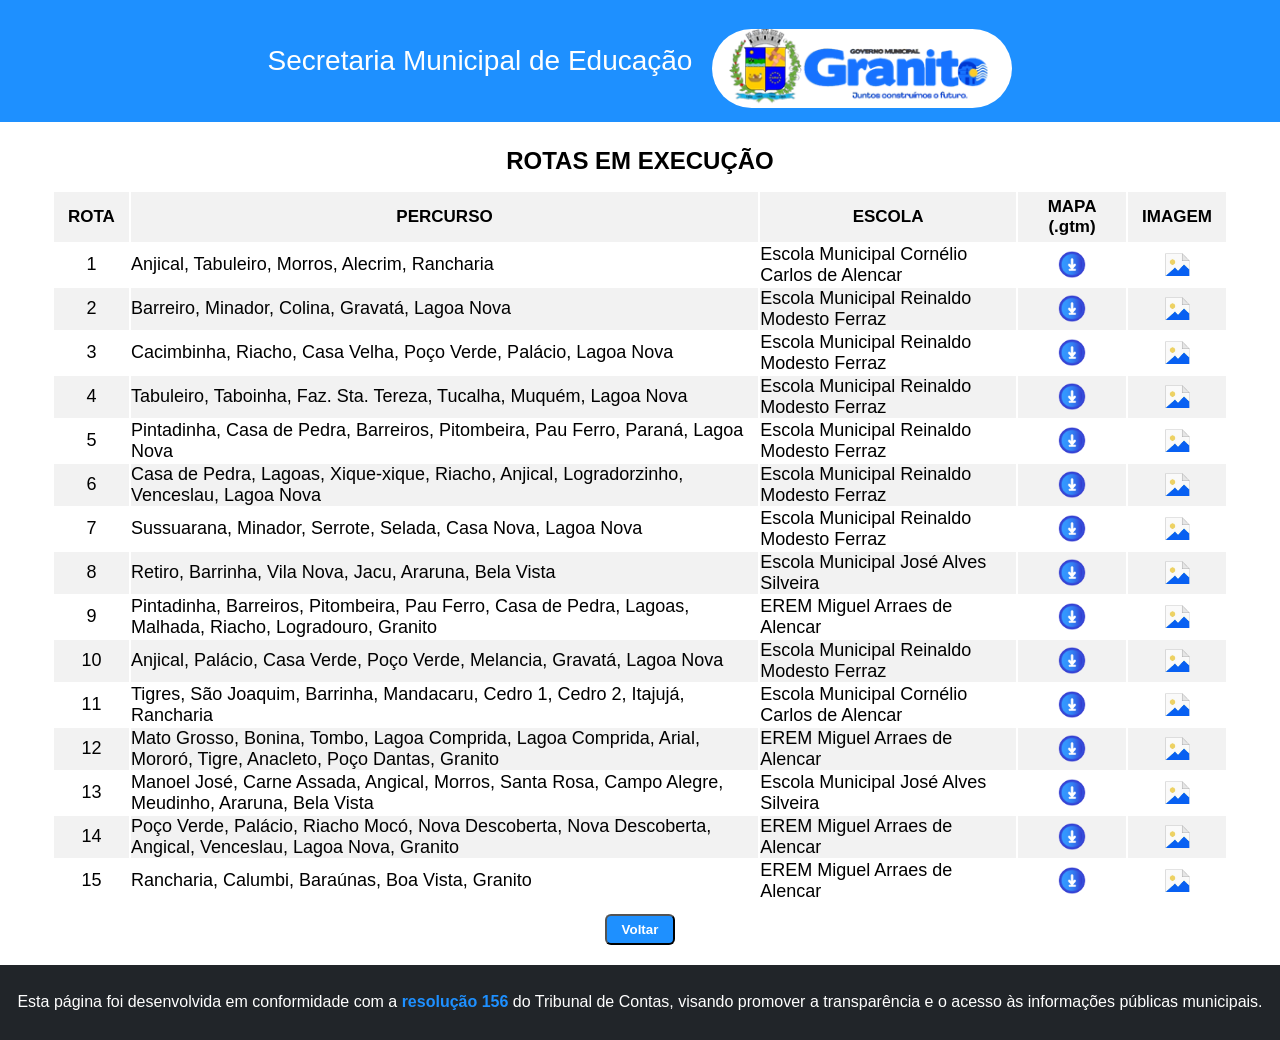
<file: pagina das rotas/index.html>
<!DOCTYPE html>
<html lang="pt-br">

<head>
    <meta charset="UTF-8">
    <meta name="viewport" content="width=device-width, initial-scale=1.0">
    <title>Rotas em execução</title>
    <link rel="shortcut icon" href="assets/logo granito(1).png">
    <link rel="stylesheet" href="./css/style.css">
    <link rel="stylesheet" href="./css/responsive.css">
</head>
<body>

    <div id="div-cabecalho">
        <header>
            <p>Secretaria Municipal de Educação </p>
            <a href="https://www.granito.pe.gov.br/" id="img-logo"><img alt="" src="./assets/logo granito.jpg" /></a>
        </header>
    </div>

    <main>
        <h1>ROTAS EM EXECUÇÃO</h1>
        <table>
            <thead>
                <tr style="background-color: #F2F2F2">
                    <th class="cabecalho-tabela">
                        ROTA
                    </th>
                    <th class="cabecalho-tabela">
                        PERCURSO
                    </th>
                    <th class="cabecalho-tabela">ESCOLA</th>
                    <th class="cabecalho-tabela">MAPA (.gtm)</th>
                    <th class="cabecalho-tabela">IMAGEM</th>
                </tr>
            </thead>
            <tbody>
                <tr>
                    <td class="rotas">
                        1
                    </td>
                    <td>
                        Anjical, Tabuleiro, Morros, Alecrim, Rancharia
                    </td>
                    <td>
                        Escola Municipal Cornélio Carlos de Alencar
                    </td>
                    <td>
                        <a class="imagem"
                            href="https://drive.google.com/uc?export=download&id=1HCnVdqMFez1atJ5b5UbC0rARUB3AOYOx">
                            <img alt="" src="./assets/download.jpg" width="50px" />
                        </a>
                    </td>
                    <td>
                        <a class="imagem" target="_blank" href="https://drive.google.com/file/d/1kLBTtc37iIfw69NMLnQCBAN513C56q2X/view?usp=sharing
">
                            <img alt="" src="./assets/image.jpg" width="25px" />
                        </a>
                    </td>
                </tr>

                <tr style="background-color: #F2F2F2">
                    <td class="rotas">2</td>
                    <td>
                        Barreiro, Minador, Colina, Gravatá, Lagoa Nova
                    </td>
                    <td>
                        Escola Municipal Reinaldo Modesto Ferraz
                    </td>
                    <td>
                        <a class="imagem" href="
https://drive.google.com/uc?export=download&id=1lh0ONmJw81012zFpINSprOyqHXj95BSO
">
                            <img alt="" src="./assets/download.jpg" width="50px" />
                        </a>
                    </td>
                    <td>
                        <a class="imagem" target="_blank" href="https://drive.google.com/file/d/1ySHqA9aLrPmfEvsMEfi4wWOvHjkdKEz3/view?usp=sharing
">
                            <img alt="" src="./assets/image.jpg" width="25px" />
                        </a>
                    </td>
                </tr>

                <tr>
                    <td class="rotas">3</td>
                    <td>
                        Cacimbinha, Riacho, Casa Velha, Poço Verde, Palácio, Lagoa Nova
                    </td>
                    <td>
                        Escola Municipal Reinaldo Modesto Ferraz
                    </td>
                    <td>
                        <a class="imagem" href="https://drive.google.com/uc?export=download&id=1hzSdhhrblaEV5X-2YrjcT0E8c28mCGgL
">
                            <img alt="" src="./assets/download.jpg" width="50px" />
                        </a>
                    </td>
                    <td>
                        <a class="imagem" target="_blank" href="https://drive.google.com/file/d/1G8uv2ZsTJHjJmBxgh9DiFnQXADlmiahp/view?usp=sharing
">
                            <img alt="" src="./assets/image.jpg" width="25px" />
                        </a>
                    </td>
                </tr>

                <tr style="background-color: #F2F2F2">
                    <td class="rotas">4</td>
                    <td> Tabuleiro, Taboinha, Faz. Sta. Tereza, Tucalha, Muquém, Lagoa Nova</td>
                    <td>Escola Municipal Reinaldo Modesto Ferraz</td>
                    <td>
                        <a class="imagem" href="https://drive.google.com/uc?export=download&id=1c-NVp1mIFkQy426MyOqN1-SBv8tbZEdC
">
                            <img alt="" src="./assets/download.jpg" width="50px" />
                        </a>
                    </td>
                    <td>
                        <a class="imagem" target="_blank" href="
https://drive.google.com/file/d/1HvBluGI63AhqXDR2x93NgSsCpDmSLpeW/view?usp=sharing">
                            <img alt="" src="./assets/image.jpg" width="25px" />
                        </a>
                    </td>
                </tr>

                <tr>
                    <td class="rotas">5</td>
                    <td>
                        Pintadinha, Casa de Pedra, Barreiros, Pitombeira, Pau Ferro, Paraná, Lagoa Nova
                    </td>
                    <td>Escola Municipal Reinaldo Modesto Ferraz</td>
                    <td>
                        <a class="imagem" href="
https://drive.google.com/uc?export=download&id=1pp1cq_ujzeDFfPj_RZm2XpmUT6eXs2_C">
                            <img alt="" src="./assets/download.jpg" width="50px" />
                        </a>
                    </td>
                    <td>
                        <a class="imagem" target="_blank" href="
https://drive.google.com/file/d/1TKQOxDwqr_u3VDVEXuMZp_k5t13sUFGh/view?usp=sharing">
                            <img alt="" src="./assets/image.jpg" width="25px" />
                        </a>
                    </td>
                </tr>

                <tr style="background-color: #F2F2F2">
                    <td class="rotas">6</td>
                    <td> Casa de Pedra, Lagoas, Xique-xique, Riacho, Anjical, Logradorzinho, Venceslau, Lagoa Nova</td>
                    <td>Escola Municipal Reinaldo Modesto Ferraz</td>
                    <td>
                        <a class="imagem" href="
https://drive.google.com/uc?export=download&id=1dm42sK8fbTrq-mQBtUUFWFT4IHLaj2Rc">
                            <img alt="" src="./assets/download.jpg" width="50px" />
                        </a>
                    </td>
                    <td>
                        <a class="imagem" target="_blank" href="
https://drive.google.com/file/d/1jZWw5u80TCrXHouWTwAkF8d4QxMnaDbq/view?usp=sharing">
                            <img alt="" src="./assets/image.jpg" width="25px" />
                        </a>
                    </td>
                </tr>

                <tr>
                    <td class="rotas">7</td>
                    <td>Sussuarana, Minador, Serrote, Selada, Casa Nova, Lagoa Nova</td>
                    <td>Escola Municipal Reinaldo Modesto Ferraz</td>
                    <td>
                        <a class="imagem" href="
https://drive.google.com/uc?export=download&id=1DeLaq2g-BRTRL3gyOTwP1cvgepvo4223
">
                            <img alt="" src="./assets/download.jpg" width="50px" />
                        </a>
                    </td>
                    <td>
                        <a class="imagem" target="_blank" href="
https://drive.google.com/file/d/1cNL1IBFQf_BWr_Xmw6YAneK0lU3eCL1A/view?usp=sharing
">
                            <img alt="" src="./assets/image.jpg" width="25px" />
                        </a>
                    </td>
                </tr>

                <tr style="background-color: #F2F2F2">
                    <td class="rotas">8</td>
                    <td>
                        Retiro, Barrinha, Vila Nova, Jacu, Araruna, Bela Vista
                    </td>
                    <td>Escola Municipal José Alves Silveira</td>
                    <td>
                        <a class="imagem" href="
https://drive.google.com/uc?export=download&id=1rpXLQbCOG78MIvNRJQlAeeG9WNv9zGu2">
                            <img alt="" src="./assets/download.jpg" width="50px" />
                        </a>
                    </td>
                    <td>
                        <a class="imagem" target="_blank" href="
https://drive.google.com/file/d/1y8Oxu8sxJDkOzQw6wLdE98Zykf-pyTcy/view?usp=sharing">
                            <img alt="" src="./assets/image.jpg" width="25px" />
                        </a>
                    </td>
                </tr>

                <tr>
                    <td class="rotas">9</td>
                    <td> Pintadinha, Barreiros, Pitombeira, Pau Ferro, Casa de Pedra, Lagoas, Malhada, Riacho,
                        Logradouro, Granito</td>
                    <td>EREM Miguel Arraes de Alencar</td>
                    <td>
                        <a class="imagem" href="
https://drive.google.com/uc?export=download&id=1A8uB0SD0AtsX83jx3WpdxDMhL5UFV0c1">
                            <img alt="" src="./assets/download.jpg" width="50px" />
                        </a>
                    </td>
                    <td>
                        <a class="imagem" target="_blank" href="
https://drive.google.com/file/d/1dN8B7HM5w14vSmrPq5DQDMUdOdQTqy1l/view?usp=sharing">
                            <img alt="" src="./assets/image.jpg" width="25px" />
                        </a>
                    </td>
                </tr>

                <tr style="background-color: #F2F2F2">
                    <td class="rotas">10</td>
                    <td> Anjical, Palácio, Casa Verde, Poço Verde, Melancia, Gravatá, Lagoa Nova</td>
                    <td>Escola Municipal Reinaldo Modesto Ferraz</td>
                    <td>
                        <a class="imagem" href="
https://drive.google.com/uc?export=download&id=1zcob1X_LNA12KxlsssPl_bFr-RKiHtdR">
                            <img alt="" src="./assets/download.jpg" width="50px" />
                        </a>
                    </td>
                    <td>
                        <a class="imagem" target="_blank" href="
https://drive.google.com/file/d/1khnYJ6NH33XHOGXvQdWP6jES9iauAH3t/view?usp=sharing">
                            <img alt="" src="./assets/image.jpg" width="25px" />
                        </a>
                    </td>
                </tr>

                <tr>
                    <td class="rotas">11</td>
                    <td>Tigres, São Joaquim, Barrinha, Mandacaru, Cedro 1, Cedro 2, Itajujá, Rancharia</td>
                    <td>Escola Municipal Cornélio Carlos de Alencar</td>
                    <td>
                        <a class="imagem" href="
https://drive.google.com/uc?export=download&id=16fxPHbOEYLv-Ny5U52rEIyPGSkuTYCqm">
                            <img alt="" src="./assets/download.jpg" width="50px" />
                        </a>
                    </td>
                    <td>
                        <a class="imagem" target="_blank" href="
https://drive.google.com/file/d/1kdjVN4QBJj17pgzDv6uxSTbWvCw8N1T3/view?usp=sharing">
                            <img alt="" src="./assets/image.jpg" width="25px" />
                        </a>
                    </td>
                </tr>

                <tr style="background-color: #F2F2F2">
                    <td class="rotas">12</td>
                    <td>Mato Grosso, Bonina, Tombo, Lagoa Comprida, Lagoa Comprida, Arial, Mororó, Tigre, Anacleto, Poço
                        Dantas, Granito</td>
                    <td>EREM Miguel Arraes de Alencar</td>
                    <td>
                        <a class="imagem" href="
https://drive.google.com/uc?export=download&id=1Ftju8-WwtYi6prKC-3ItsMv-QEt1HsuG">
                            <img alt="" src="./assets/download.jpg" width="50px" />
                        </a>
                    </td>
                    <td>
                        <a class="imagem" target="_blank" href="
https://drive.google.com/file/d/1W_maNJLv4eWJysdztVnt10V8_XBkCtzg/view?usp=sharing">
                            <img alt="" src="./assets/image.jpg" width="25px" />
                        </a>
                    </td>
                </tr>

                <tr>
                    <td class="rotas">13</td>
                    <td> Manoel José, Carne Assada, Angical, Morros, Santa Rosa, Campo Alegre, Meudinho, Araruna, Bela
                        Vista</td>
                    <td>Escola Municipal José Alves Silveira</td>
                    <td>
                        <a class="imagem" href="
https://drive.google.com/uc?export=download&id=1KSjCF9D6gDdxhgpKuNI5kIjLasCRmnfK">
                            <img alt="" src="./assets/download.jpg" width="50px" />
                        </a>
                    </td>
                    <td>
                        <a class="imagem" target="_blank" href="
https://drive.google.com/file/d/1af2axTVMHl36tYClEtKUfnWc4IAgASFa/view?usp=sharing">
                            <img alt="" src="./assets/image.jpg" width="25px" />
                        </a>
                    </td>
                </tr>

                <tr style="background-color: #F2F2F2">
                    <td class="rotas">14</td>
                    <td>Poço Verde, Palácio, Riacho Mocó, Nova Descoberta, Nova Descoberta, Angical, Venceslau, Lagoa
                        Nova, Granito</td>
                    <td>EREM Miguel Arraes de Alencar</td>
                    <td>
                        <a class="imagem" href="
https://drive.google.com/uc?export=download&id=1J-DzDH2rYvwqqGmOhFqMw0O9ScYapiEe">
                            <img alt="" src="./assets/download.jpg" width="50px" />
                        </a>
                    </td>
                    <td>
                        <a class="imagem" target="_blank" href=" 
https://drive.google.com/file/d/1Y6i8yxoY0wQyNiiFc_ovoS3vnk0H4Jc8/view?usp=sharing">
                            <img alt="" src="./assets/image.jpg" width="25px" />
                        </a>
                    </td>
                </tr>

                <tr>
                    <td class="rotas">15</td>
                    <td>Rancharia, Calumbi, Baraúnas, Boa Vista, Granito</td>
                    <td>EREM Miguel Arraes de Alencar</td>
                    <td>
                        <a class="imagem" href="
https://drive.google.com/uc?export=download&id=1JzM2_K6OY-7M5LZzU0zLkUYx3rGXCq49">
                            <img alt="" src="./assets/download.jpg" width="50px" />
                        </a>
                    </td>
                    <td>
                        <a class="imagem" target="_blank" href="
https://drive.google.com/file/d/1KU6r0T8_jp1M-8_DS9vcbb5KN3kswjUb/view?usp=sharing">
                            <img alt="" src="./assets/image.jpg" width="25px" />
                        </a>
                    </td>
                </tr>



            </tbody>
        </table>

        <div class="div-voltar">
            <a href="https://www.granito.pe.gov.br/portal-transporte-escolar"><button id="bt-voltar">Voltar</button></a>
        </div>



    </main>

    <footer>
        <p>Esta página foi desenvolvida em conformidade com a <a
                href="https://atosoficiais.com.br/tcepe/[base64]?origin=instituicao"
                id="link-rodape" target="_blank"><strong>resolução 156</strong></a> do Tribunal de Contas, visando
            promover a transparência e o acesso às informações públicas municipais.
    </footer>


</body>


</html>
</file>
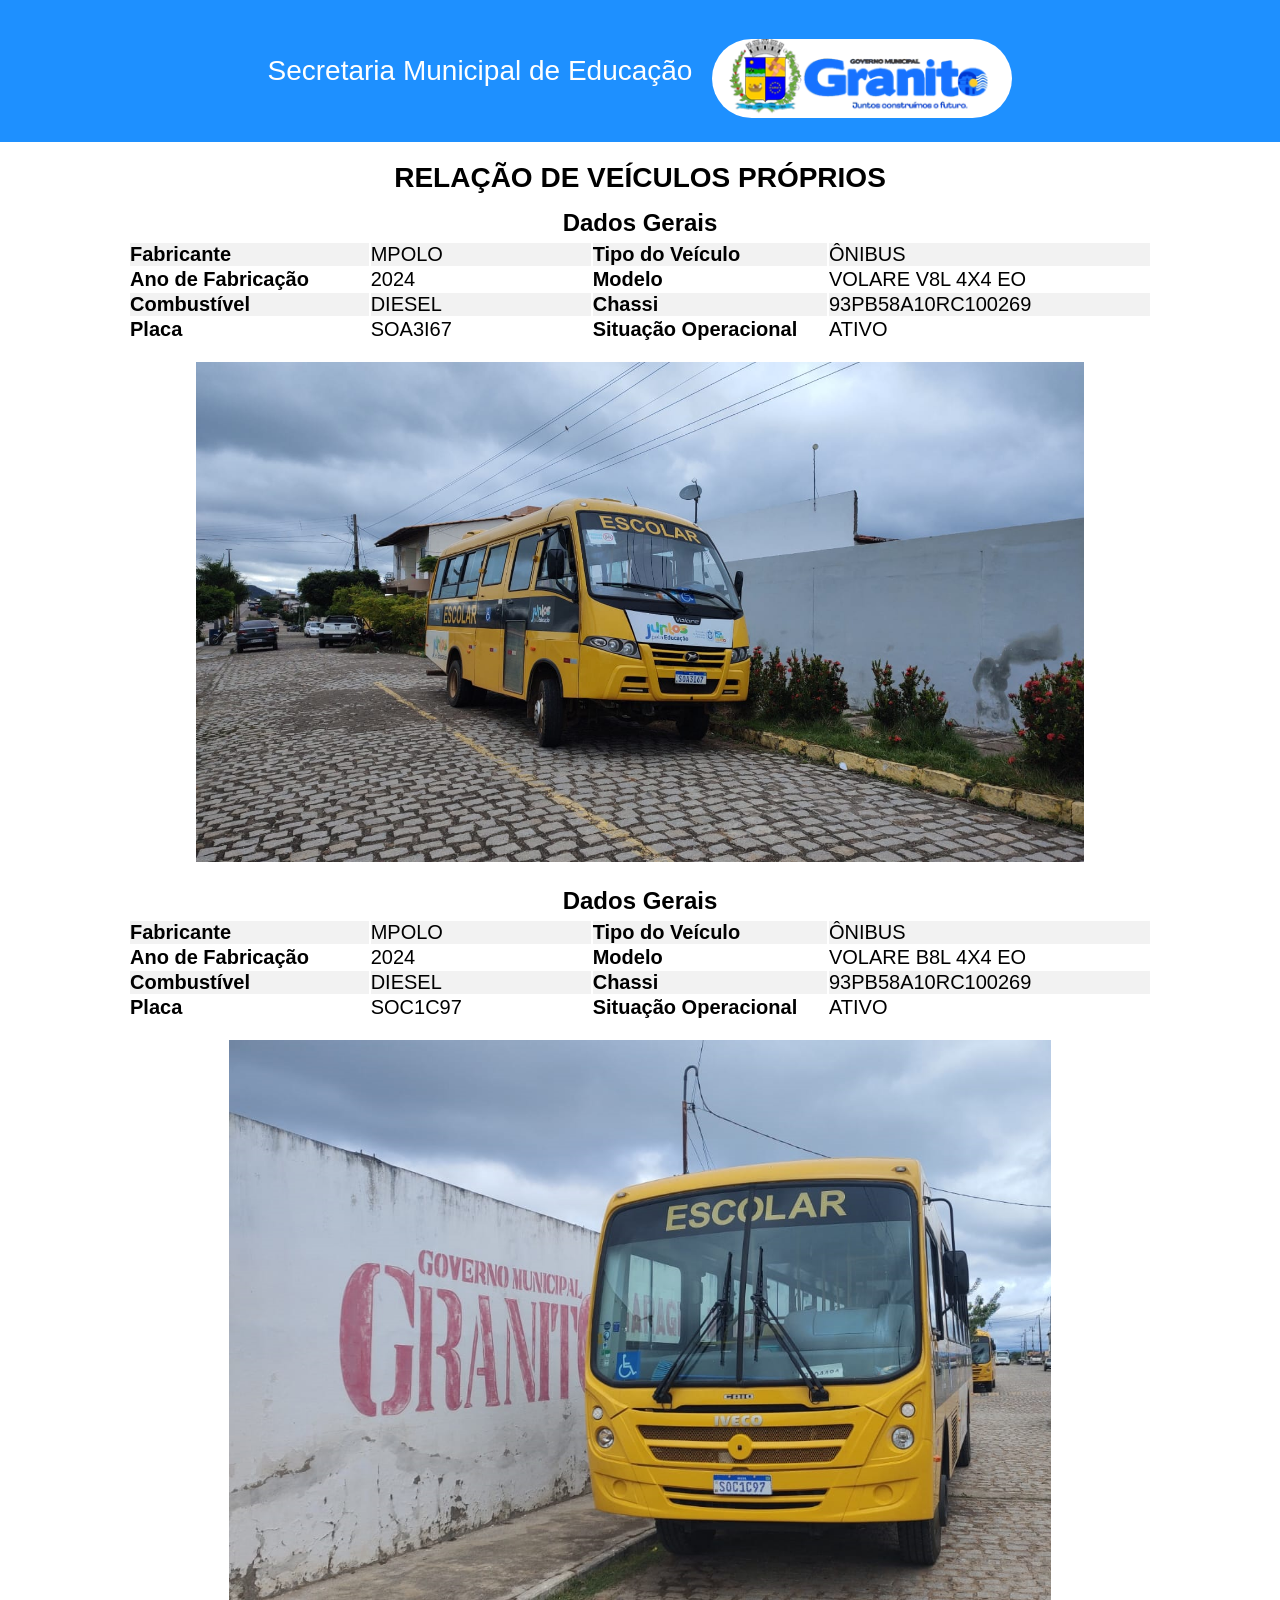
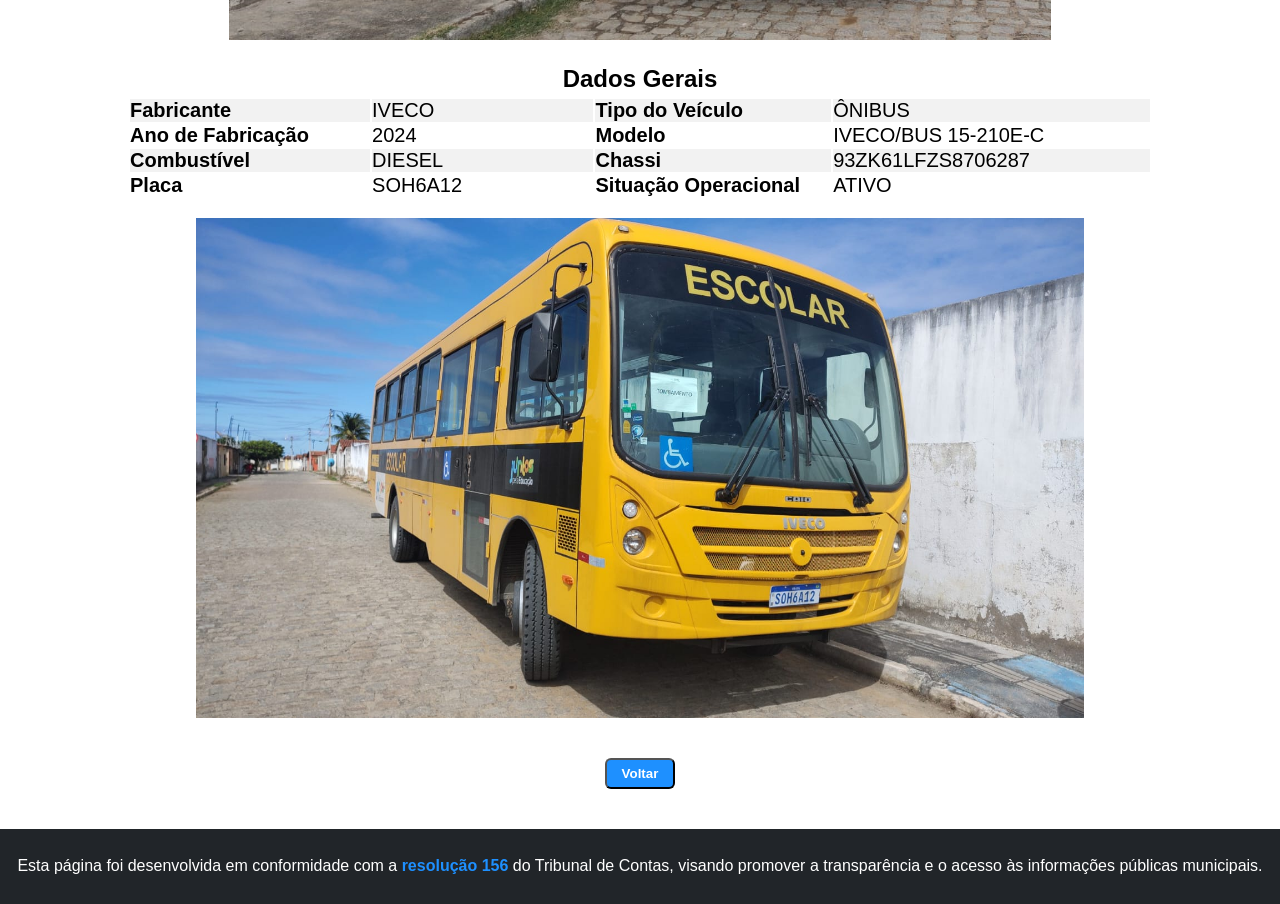
<file: pagina dos veiculos/index.html>
<!DOCTYPE html>
<html lang="pt-br">

<head>
    <meta charset="UTF-8">
    <meta name="viewport" content="width=device-width, initial-scale=1.0">
    <title>Veículos Próprios</title>

    <link rel="shortcut icon" href="./assets/logo granito(1).png" />
    <link rel="stylesheet" href="./css/style.css">
    <link rel="stylesheet" href="./css/responsive.css">
   
</head>

<body>
    <div id="div-cabecalho">
        <header>
            <p>Secretaria Municipal de Educação </p>

            <a href="https://www.granito.pe.gov.br/" id="img-logo"><img src="./assets/Logo granito.png" alt="logo granito"></a>
            
        </header>
    </div>

    <main>
        <h1>RELAÇÃO DE VEÍCULOS PRÓPRIOS</h1>
        <table>
            <thead>
                <tr>
                    <th colspan="4" style="height: 35px; font-size: 24px;">
                        Dados Gerais
                    </th>
                </tr>
            </thead>
            <tbody>
                <tr>
                    <td class="linhas" style="font-weight: bold; width: 10%;">
                        Fabricante
                    </td>
                    <td class="linhas" style="width: 10%;">
                        MPOLO
                    </td>
                    <td class="linhas" style="font-weight: bold; width: 10%;">
                        Tipo do Veículo
                    </td>
                    <td class="linhas" style="width: 10%;">
                        ÔNIBUS
                    </td>
                </tr>

                <tr>
                    <td style="font-weight: bold;">Ano de Fabricação</td>
                    <td>2024</td>
                    <td style="font-weight: bold;">Modelo</td>
                    <td>VOLARE V8L 4X4 EO</td>
                </tr>

                <tr>
                    <td class="titulos-colunas" style="background-color: #F2F2F2">Combustível</td>
                    <td style="background-color: #F2F2F2">DIESEL</td>
                    <td class="titulos-colunas" style="background-color: #F2F2F2">Chassi</td>
                    <td style="background-color: #F2F2F2">93PB58A10RC100269</td>
                </tr>

                <tr>
                    <td style="font-weight: bold;">Placa</td>
                    <td>SOA3I67</td>
                    <td style="font-weight: bold;">Situação Operacional</td>
                    <td>ATIVO</td>
                </tr>
            </tbody>
        </table>

        <div>
            <img alt=""
                src="./assets/naldao.jpeg"
                height="500px">
        </div>

        <table>
            <thead>
                <tr>
                    <th colspan="4" style="height: 35px; font-size: 24px;">
                        Dados Gerais
                    </th>
                </tr>
            </thead>
            <tbody>
                <tr>
                    <td class="linhas" style="font-weight: bold; width: 10%;">
                        Fabricante
                    </td>
                    <td class="linhas" style="width: 10%;">
                        MPOLO
                    </td>
                    <td class="linhas" style="font-weight: bold; width: 10%;">
                        Tipo do Veículo
                    </td>
                    <td class="linhas" style="width: 10%;">
                        ÔNIBUS
                    </td>
                </tr>

                <tr>
                    <td style="font-weight: bold;">Ano de Fabricação</td>
                    <td>2024</td>
                    <td style="font-weight: bold;">Modelo</td>
                    <td>VOLARE B8L 4X4 EO</td>
                </tr>

                <tr>
                    <td class="titulos-colunas" style="background-color: #F2F2F2">Combustível</td>
                    <td style="background-color: #F2F2F2">DIESEL</td>
                    <td class="titulos-colunas" style="background-color: #F2F2F2">Chassi</td>
                    <td style="background-color: #F2F2F2">93PB58A10RC100269</td>
                </tr>

                <tr>
                    <td style="font-weight: bold;">Placa</td>
                    <td>SOC1C97</td>
                    <td style="font-weight: bold;">Situação Operacional</td>
                    <td>ATIVO</td>
                </tr>
            </tbody>
        </table>

        <div>
            <img alt=""
                src="./assets/bebezao.jpeg"
                height="600px">
        </div>

        <table>
            <thead>
                <tr>
                    <th colspan="4" style="height: 35px; font-size: 24px;">
                        Dados Gerais
                    </th>
                </tr>
            </thead>
            <tbody>
                <tr>
                    <td class="linhas" style="font-weight: bold; width: 10%;">
                        Fabricante
                    </td>
                    <td class="linhas" style="width: 10%;">
                        IVECO
                    </td>
                    <td class="linhas" style="font-weight: bold; width: 10%;">
                        Tipo do Veículo
                    </td>
                    <td class="linhas" style="width: 10%;">
                        ÔNIBUS
                    </td>
                </tr>

                <tr>
                    <td style="font-weight: bold;">Ano de Fabricação</td>
                    <td>2024</td>
                    <td style="font-weight: bold;">Modelo</td>
                    <td>IVECO/BUS 15-210E-C</td>
                </tr>

                <tr>
                    <td class="titulos-colunas" style="background-color: #F2F2F2">Combustível</td>
                    <td style="background-color: #F2F2F2">DIESEL</td>
                    <td class="titulos-colunas" style="background-color: #F2F2F2">Chassi</td>
                    <td style="background-color: #F2F2F2">93ZK61LFZS8706287</td>
                </tr>

                <tr>
                    <td style="font-weight: bold;">Placa</td>
                    <td>SOH6A12</td>
                    <td style="font-weight: bold;">Situação Operacional</td>
                    <td>ATIVO</td>
                </tr>
            </tbody>
        </table>

        <div>
            
            <img alt="" 
                src="./assets/roniere (novo).jpeg"
                height="500px" />

        </div>

        <div class="div-voltar">
            <a href="https://www.granito.pe.gov.br/portal-transporte-escolar"><button id="bt-voltar">Voltar</button></a>
        </div>



    </main>

    <footer>
        <p>Esta página foi desenvolvida em conformidade com a <a
                href="https://atosoficiais.com.br/tcepe/[base64]?origin=instituicao"
                id="link-rodape" target="_blank"><strong>resolução 156</strong></a> do Tribunal de Contas, visando
            promover a transparência e o acesso às informações públicas municipais.
    </footer>
</body>

</html>
</file>
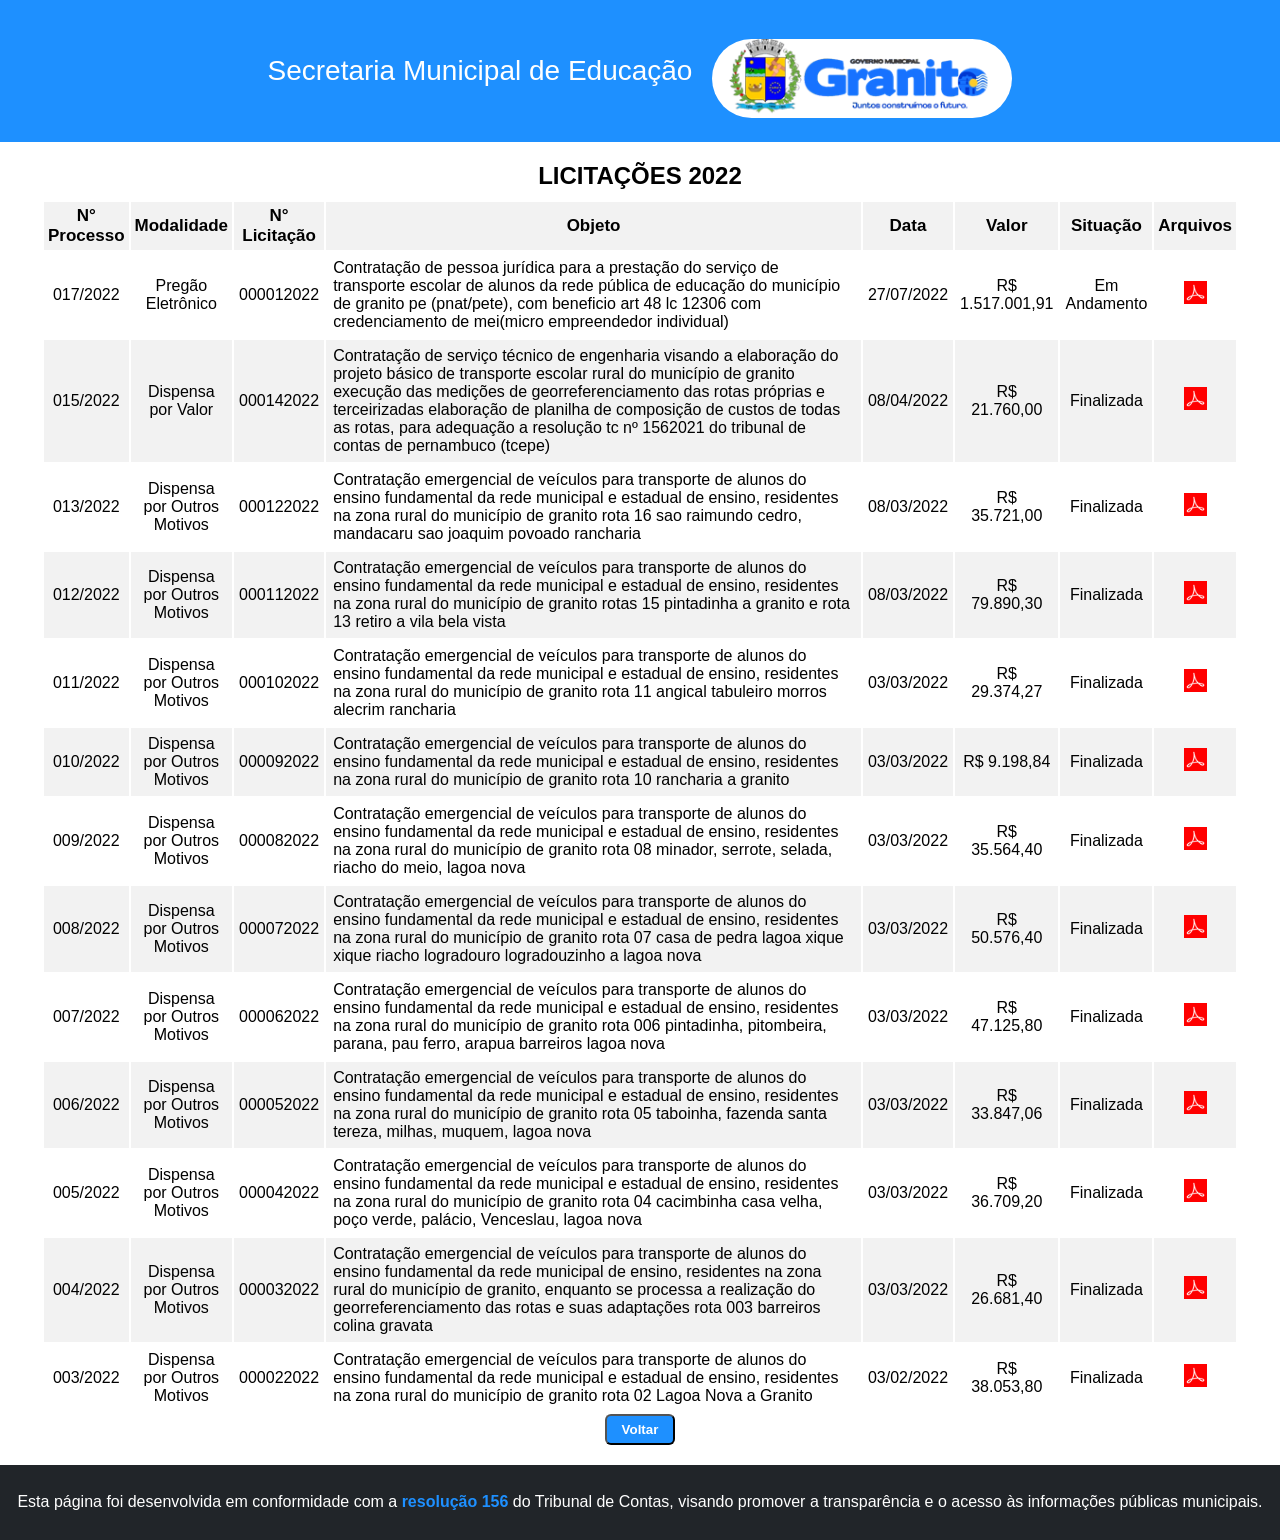
<file: pagina das licitacoes/pagina licitacoes - 2022 - (com css externo e total responsivo)/index.html>
<!DOCTYPE html>
<html lang="pt-br">

<head>
    <meta charset="UTF-8">
    <meta name="viewport" content="width=device-width, initial-scale=1.0">
    <title>Licitações 2022</title>
    <link rel="shortcut icon" href="assets/logo granito(1).png">
        
    <link rel="stylesheet" href="css/style.css">
    <link rel="stylesheet" href="css/Responsive.css">
</head>

<body>

    <div id="div-cabecalho">
        <header>
            <p>Secretaria Municipal de Educação </p>
            <a href="https://www.granito.pe.gov.br/" id="img-logo"><img alt="" src="assets/Logo granito.png" /></a>
        </header>
    </div>

    <main>
        <h1>LICITAÇÕES 2022</h1>
        <table>
            <thead>
                <tr style="background-color: #F2F2F2">
                    <th>
                        N° Processo
                    </th>
                    <th>
                        Modalidade
                    </th>
                    <th>N° Licitação</th>
                    <th>Objeto</th>
                    <th>Data</th>
                    <th>Valor</th>
                    <th>Situação</th>
                    <th>Arquivos</th>
                </tr>
            </thead>
            <tbody>


                <tr>
                    <td class="rotas">
                        017/2022
                    </td>
                    <td class="rotas" style="width: 20px;">
                        Pregão Eletrônico
                    </td>
                    <td class="rotas">
                        000012022
                    </td>
                    <td class="coluna-objeto">
                        <p>Contratação de pessoa jurídica para a prestação do serviço de transporte escolar de alunos da
                            rede pública de educação do município de granito pe (pnat/pete), com beneficio art 48 lc
                            12306 com credenciamento de mei(micro empreendedor individual)</p>
                    </td>
                    <td class="rotas">
                        27/07/2022
                    </td>
                    <td class="rotas">R$ 1.517.001,91</td>
                    <td class="rotas">Em Andamento</td>
                    <td class="rotas"><a target="_blank"
                            href="https://www.granito.pe.gov.br/assets/file/Licitacao%20000012022%20juntado.pdf"><img
                                alt=""
                                src="assets/pdf logo.png"
                                width="23px" /></a></td>
                </tr>

                <!-- <td class="rotas"><img src="pdf logo.png" alt="" width="23px" ></td> -->


                <tr style="background-color: #F2F2F2">
                    <td class="rotas">
                        015/2022
                    </td>
                    <td class="rotas" style="width: 20px;">
                        Dispensa por Valor
                    </td>
                    <td class="rotas">
                        000142022
                    </td>
                    <td class="coluna-objeto">
                        <p>Contratação de serviço técnico de engenharia visando a elaboração do projeto básico de
                            transporte escolar rural do município de granito execução das medições de
                            georreferenciamento das rotas próprias e terceirizadas elaboração de planilha de composição
                            de custos de todas as rotas, para adequação a resolução tc nº 1562021 do tribunal de contas
                            de pernambuco (tcepe)</p>
                    </td>
                    <td class="rotas">
                        08/04/2022
                    </td>
                    <td class="rotas">R$ 21.760,00</td>
                    <td class="rotas">Finalizada</td>
                    <td class="rotas"><a target="_blank"
                            href="https://www.granito.pe.gov.br/assets/file/Licitacao%20000142022%20juntado.pdf"><img
                                alt=""
                                src="assets/pdf logo.png"
                                width="23px" /></a></td>
                </tr>



                <tr>
                    <td class="rotas">
                        013/2022
                    </td>
                    <td class="rotas" style="width: 20px;">
                        Dispensa por Outros Motivos
                    </td>
                    <td class="rotas">
                        000122022
                    </td>
                    <td class="coluna-objeto">
                        <p>Contratação emergencial de veículos para transporte de alunos do ensino fundamental da rede
                            municipal e estadual de ensino, residentes na zona rural do município de granito rota 16 sao
                            raimundo cedro, mandacaru sao joaquim povoado rancharia</p>
                    </td>
                    <td class="rotas">
                        08/03/2022
                    </td>
                    <td class="rotas">R$ 35.721,00</td>
                    <td class="rotas">Finalizada</td>
                    <td class="rotas"><a target="_blank"
                            href="https://www.granito.pe.gov.br/assets/file/Licitacao%20000112022%20juntado.pdf"><img
                                alt=""
                                src="assets/pdf logo.png"
                                width="23px" /></a></td>
                </tr>

                <tr style="background-color: #F2F2F2">
                    <td class="rotas">
                        012/2022
                    </td>
                    <td class="rotas" style="width: 20px;">
                        Dispensa por Outros Motivos
                    </td>
                    <td class="rotas">
                        000112022
                    </td>
                    <td class="coluna-objeto">
                        <p>Contratação emergencial de veículos para transporte de alunos do ensino fundamental da rede
                            municipal e estadual de ensino, residentes na zona rural do município de granito rotas 15
                            pintadinha a granito e rota 13 retiro a vila bela vista</p>
                    </td>
                    <td class="rotas">
                        08/03/2022
                    </td>
                    <td class="rotas">R$ 79.890,30</td>
                    <td class="rotas">Finalizada</td>
                    <td class="rotas"><a target="_blank"
                            href="https://www.granito.pe.gov.br/assets/file/Licitacao%20000112022%20juntado.pdf"><img
                                alt=""
                                src="assets/pdf logo.png"
                                width="23px" /></a></td>
                </tr>


                <tr>
                    <td class="rotas">
                        011/2022
                    </td>
                    <td class="rotas" style="width: 20px;">
                        Dispensa por Outros Motivos
                    </td>
                    <td class="rotas">
                        000102022
                    </td>
                    <td class="coluna-objeto">
                        <p>Contratação emergencial de veículos para transporte de alunos do ensino fundamental da rede
                            municipal e estadual de ensino, residentes na zona rural do município de granito rota 11
                            angical tabuleiro morros alecrim rancharia</p>
                    </td>
                    <td class="rotas">
                        03/03/2022
                    </td>
                    <td class="rotas">R$ 29.374,27</td>
                    <td class="rotas">Finalizada</td>
                    <td class="rotas"><a target="_blank"
                            href="https://www.granito.pe.gov.br/assets/file/Licitacao%20000102022%20juntado.pdf"><img
                                alt=""
                                src="assets/pdf logo.png"
                                width="23px" /></a></td>
                </tr>



                <tr style="background-color: #F2F2F2">
                    <td class="rotas">
                        010/2022
                    </td>
                    <td class="rotas" style="width: 20px;">
                        Dispensa por Outros Motivos
                    </td>
                    <td class="rotas">
                        000092022
                    </td>
                    <td class="coluna-objeto">
                        <p>Contratação emergencial de veículos para transporte de alunos do ensino fundamental da rede
                            municipal e estadual de ensino, residentes na zona rural do município de granito rota 10
                            rancharia a granito</p>
                    </td>
                    <td class="rotas">
                        03/03/2022
                    </td>
                    <td class="rotas">R$ 9.198,84</td>
                    <td class="rotas">Finalizada</td>
                    <td class="rotas"><a target="_blank"
                            href="https://www.granito.pe.gov.br/assets/file/Licitacao%20000092022%20juntado.pdf"><img
                                alt=""
                                src="assets/pdf logo.png"
                                width="23px" /></a></td>
                </tr>



                <tr>
                    <td class="rotas">
                        009/2022
                    </td>
                    <td class="rotas" style="width: 20px;">
                        Dispensa por Outros Motivos
                    </td>
                    <td class="rotas">
                        000082022
                    </td>
                    <td class="coluna-objeto">
                        <p>Contratação emergencial de veículos para transporte de alunos do ensino fundamental da rede
                            municipal e estadual de ensino, residentes na zona rural do município de granito rota 08
                            minador, serrote, selada, riacho do meio, lagoa nova</p>
                    </td>
                    <td class="rotas">
                        03/03/2022
                    </td>
                    <td class="rotas">R$ 35.564,40</td>
                    <td class="rotas">Finalizada</td>
                    <td class="rotas"><a target="_blank"
                            href="https://www.granito.pe.gov.br/assets/file/Licitacao%20000082022%20juntado.pdf"><img
                                alt=""
                                src="assets/pdf logo.png"
                                width="23px" /></a></td>
                </tr>


                <tr style="background-color: #F2F2F2">
                    <td class="rotas">
                        008/2022
                    </td>
                    <td class="rotas" style="width: 20px;">
                        Dispensa por Outros Motivos
                    </td>
                    <td class="rotas">
                        000072022
                    </td>
                    <td class="coluna-objeto">
                        <p>Contratação emergencial de veículos para transporte de alunos do ensino fundamental da rede
                            municipal e estadual de ensino, residentes na zona rural do município de granito rota 07
                            casa de pedra lagoa xique xique riacho logradouro logradouzinho a lagoa nova</p>
                    </td>
                    <td class="rotas">
                        03/03/2022
                    </td>
                    <td class="rotas">R$ 50.576,40</td>
                    <td class="rotas">Finalizada</td>
                    <td class="rotas"><a target="_blank"
                            href="https://www.granito.pe.gov.br/assets/file/Licitacao%20000072022%20juntado.pdf"><img
                                alt=""
                                src="assets/pdf logo.png"
                                width="23px" /></a></td>
                </tr>


                <tr>
                    <td class="rotas">
                        007/2022
                    </td>
                    <td class="rotas" style="width: 20px;">
                        Dispensa por Outros Motivos
                    </td>
                    <td class="rotas">
                        000062022
                    </td>
                    <td class="coluna-objeto">
                        <p>Contratação emergencial de veículos para transporte de alunos do ensino fundamental da rede
                            municipal e estadual de ensino, residentes na zona rural do município de granito rota 006
                            pintadinha, pitombeira, parana, pau ferro, arapua barreiros lagoa nova</p>
                    </td>
                    <td class="rotas">
                        03/03/2022
                    </td>
                    <td class="rotas">R$ 47.125,80</td>
                    <td class="rotas">Finalizada</td>
                    <td class="rotas"><a target="_blank"
                            href="https://www.granito.pe.gov.br/assets/file/Licitacao%20000062022%20juntado.pdf"><img
                                alt=""
                                src="assets/pdf logo.png"
                                width="23px" /></a></td>
                </tr>

                <tr style="background-color: #F2F2F2">
                    <td class="rotas">
                        006/2022
                    </td>
                    <td class="rotas" style="width: 20px;">
                        Dispensa por Outros Motivos
                    </td>
                    <td class="rotas">
                        000052022
                    </td>
                    <td class="coluna-objeto">
                        <p>Contratação emergencial de veículos para transporte de alunos do ensino fundamental da rede
                            municipal e estadual de ensino, residentes na zona rural do município de granito rota 05
                            taboinha, fazenda santa tereza, milhas, muquem, lagoa nova</p>
                    </td>
                    <td class="rotas">
                        03/03/2022
                    </td>
                    <td class="rotas">R$ 33.847,06</td>
                    <td class="rotas">Finalizada</td>
                    <td class="rotas"><a target="_blank"
                            href="https://www.granito.pe.gov.br/assets/file/Licitacao%20000052022%20juntado.pdf"><img
                                alt=""
                                src="assets/pdf logo.png"
                                width="23px" /></a></td>
                </tr>


                <tr>
                    <td class="rotas">
                        005/2022
                    </td>
                    <td class="rotas" style="width: 20px;">
                        Dispensa por Outros Motivos
                    </td>
                    <td class="rotas">
                        000042022
                    </td>
                    <td class="coluna-objeto">
                        <p>Contratação emergencial de veículos para transporte de alunos do ensino fundamental da rede
                            municipal e estadual de ensino, residentes na zona rural do município de granito rota 04
                            cacimbinha casa velha, poço verde, palácio, Venceslau, lagoa nova</p>
                    </td>
                    <td class="rotas">
                        03/03/2022
                    </td>
                    <td class="rotas">R$ 36.709,20</td>
                    <td class="rotas">Finalizada</td>
                    <td class="rotas"><a target="_blank"
                            href="https://www.granito.pe.gov.br/assets/file/Licitacao%20-%20000042022%20juntado.pdf"><img
                                alt=""
                                src="assets/pdf logo.png"
                                width="23px" /></a></td>
                </tr>


                <tr style="background-color: #F2F2F2">
                    <td class="rotas">
                        004/2022
                    </td>
                    <td class="rotas" style="width: 20px;">
                        Dispensa por Outros Motivos
                    </td>
                    <td class="rotas">
                        000032022
                    </td>
                    <td class="coluna-objeto">
                        <p>Contratação emergencial de veículos para transporte de alunos do ensino fundamental da rede
                            municipal de ensino, residentes na zona rural do município de granito, enquanto se processa
                            a realização do georreferenciamento das rotas e suas adaptações rota 003 barreiros colina
                            gravata</p>
                    </td>
                    <td class="rotas">
                        03/03/2022
                    </td>
                    <td class="rotas">R$ 26.681,40</td>
                    <td class="rotas">Finalizada</td>
                    <td class="rotas"><a target="_blank"
                            href="https://www.granito.pe.gov.br/assets/file/Licitacao%20000032022%20juntado.pdf"><img
                                alt=""
                                src="assets/pdf logo.png"
                                width="23px" /></a></td>
                </tr>


                <tr>
                    <td class="rotas">
                        003/2022
                    </td>
                    <td class="rotas" style="width: 20px;">
                        Dispensa por Outros Motivos
                    </td>
                    <td class="rotas">
                        000022022
                    </td>
                    <td class="coluna-objeto">
                        <p>Contratação emergencial de veículos para transporte de alunos do ensino fundamental da rede
                            municipal e estadual de ensino, residentes na zona rural do município de granito rota 02
                            Lagoa Nova a Granito</p>
                    </td>
                    <td class="rotas">
                        03/02/2022
                    </td>
                    <td class="rotas">R$ 38.053,80</td>
                    <td class="rotas">Finalizada</td>
                    <td class="rotas"><a target="_blank"
                            href="https://www.granito.pe.gov.br/assets/file/Licitacao%20000022022%20-%20juntado.pdf"><img
                                alt=""
                                src="assets/pdf logo.png"
                                width="23px" /></a></td>
                </tr>

            </tbody>
        </table>

        <div>
            <a href="https://www.granito.pe.gov.br/portal-transporte-escolar"><button id="bt-voltar">Voltar</button></a>
        </div>



    </main>

    <footer>
        <p>Esta página foi desenvolvida em conformidade com a <a
                href="https://atosoficiais.com.br/tcepe/[base64]?origin=instituicao"
                id="link-rodape" target="_blank"><strong>resolução 156</strong></a> do Tribunal de Contas, visando
            promover a transparência e o acesso às informações públicas municipais.
    </footer>


</body>

</html>
</file>
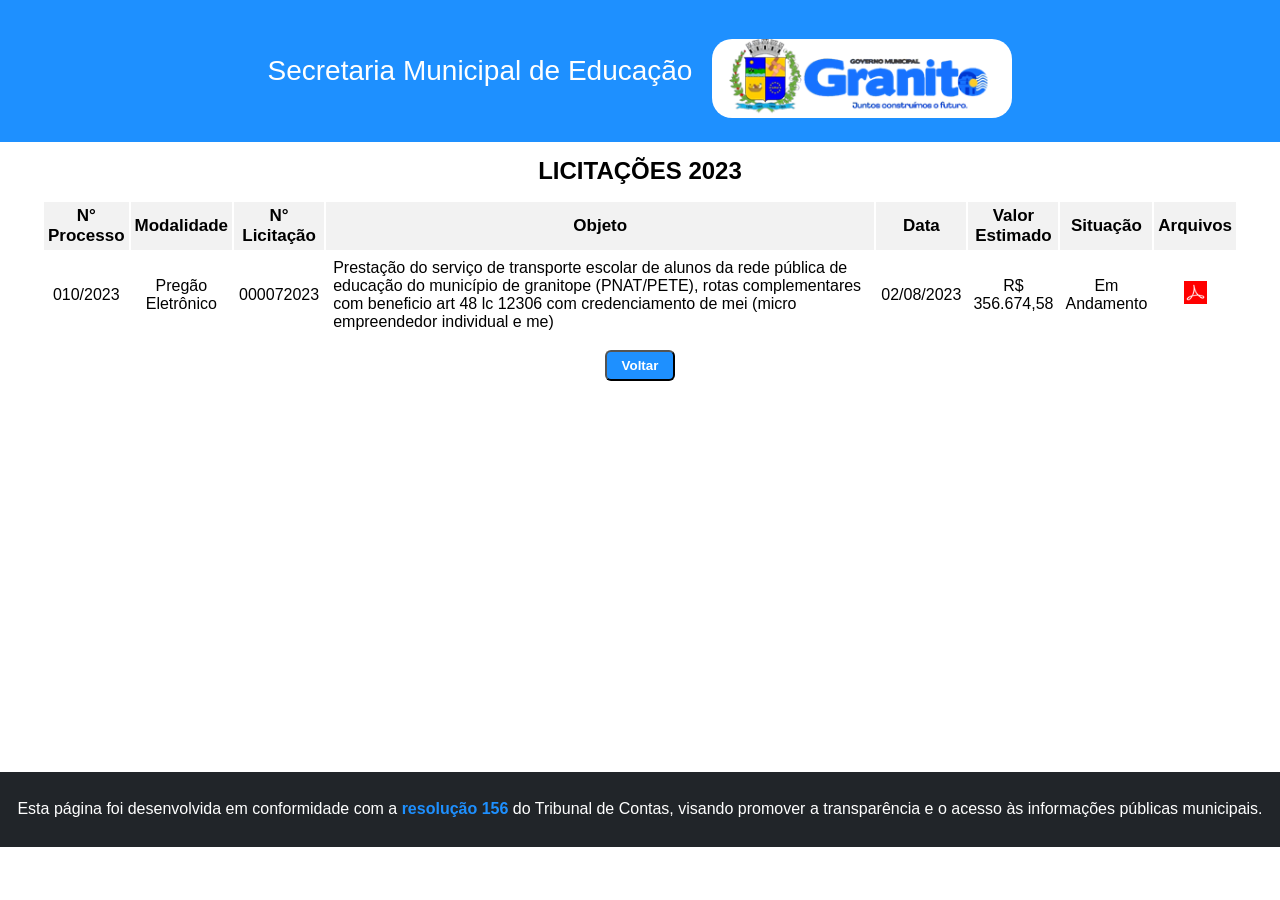
<file: pagina das licitacoes/pagina licitacoes - 2023 (com css externo e total responsivo)/index.html>
<!DOCTYPE html>
<html lang="pt-br">

<head>
    <meta charset="UTF-8">
    <meta name="viewport" content="width=device-width, initial-scale=1.0">
    <title>Licitações 2023</title>
    <link rel="shortcut icon" href="./assets/logo granito(1).png">
    <link rel="stylesheet" href="./css/style.css">
    <link rel="stylesheet" href="./css/Responsive.css">
</head>

<body>

    <div id="div-cabecalho">
        <header>
            <p>Secretaria Municipal de Educação </p>
            <a href="https://www.granito.pe.gov.br/" id="img-logo"><img src="./assets/Logo granito.png" alt=""></a>
        </header>
    </div>

    <main>
            <h1>LICITAÇÕES 2023</h1>
        
        <table>
            <thead>
                <tr style="background-color: #F2F2F2">
                    <th>
                        N° Processo
                    </th>
                    <th>
                        Modalidade
                    </th>
                    <th>N° Licitação</th>
                    <th>Objeto</th>
                    <th>Data</th>
                    <th>Valor Estimado</th>
                    <th>Situação</th>
                    <th>Arquivos</th>
                </tr>
            </thead>
            <tbody>

                
                 <tr style="background-color: #fff;">
                    <td class="rotas">
                        010/2023
                    </td>
                    <td class="rotas" style="width: 20px;">
                        Pregão Eletrônico
                    </td>
                    <td class="rotas">
                        000072023
                    </td>
                    <td class="coluna-objeto">
                        <p>Prestação do serviço de transporte escolar de alunos da rede pública de educação do município de granitope (PNAT/PETE), rotas complementares com beneficio art 48 lc 12306 com credenciamento de mei (micro empreendedor individual e me)</p>
                    </td>
                    <td class="rotas">
                        02/08/2023
                    </td>
                    <td class="rotas">R$  356.674,58</td>
                    <td class="rotas">Em Andamento</td>
                    <td class="rotas"><a target="_blank" href="https://www.granito.pe.gov.br/assets/file/Licitacoes%202023%20juntado.pdf"><img alt="" src="./assets/pdf logo.png" width="23px"/></a></td>
                </tr>

                
            </tbody>
        </table>

        <div class="div-voltar">
            <a href="https://www.granito.pe.gov.br/portal-transporte-escolar"><button id="bt-voltar">Voltar</button></a>
        </div>



    </main>

    <footer>
        <p>Esta página foi desenvolvida em conformidade com a <a
                href="https://atosoficiais.com.br/tcepe/[base64]?origin=instituicao"
                id="link-rodape" target="_blank"><strong>resolução 156</strong></a> do Tribunal de Contas, visando
            promover a transparência e o acesso às informações públicas municipais.
    </footer>


</body>

</html>
</file>
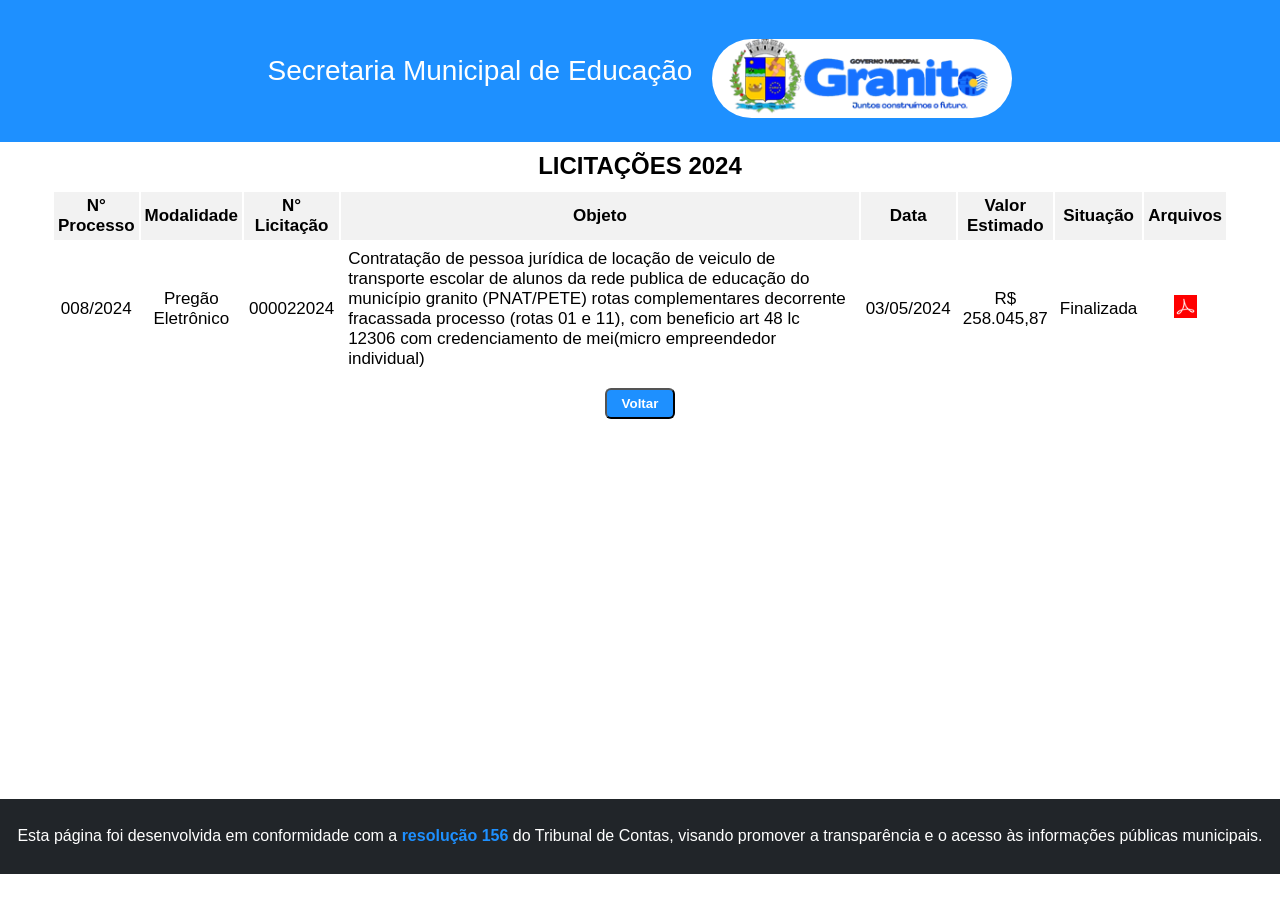
<file: pagina das licitacoes/pagina licitacoes - 2024  (com css externo e total responsivo)/index.html>
<!DOCTYPE html>
<html lang="pt-br">

<head>
    <meta charset="UTF-8">
    <meta name="viewport" content="width=device-width, initial-scale=1.0">
    <title>Licitações 2024</title>
    <link rel="shortcut icon" href="assets/logo granito(1).png" />
    <link rel="stylesheet" href="css/style.css">
    <link rel="stylesheet" href="css/Responsive.css">
</head>

<body>

    <div id="div-cabecalho">
        <header>
            <p>Secretaria Municipal de Educação </p>
            <a href="https://www.granito.pe.gov.br/" id="img-logo"><img alt=""
                    src="assets/Logo granito.png" /></a>
        </header>
    </div>

    <main>
        <h1>LICITAÇÕES 2024</h1>
        <table>
            <thead>
                <tr style="background-color: #F2F2F2">
                    <th>
                        N° Processo
                    </th>
                    <th>
                        Modalidade
                    </th>
                    <th>N° Licitação</th>
                    <th>Objeto</th>
                    <th>Data</th>
                    <th>Valor Estimado</th>
                    <th>Situação</th>
                    <th>Arquivos</th>
                </tr>
            </thead>
            <tbody>


                <tr style="background-color: #fff;">
                    <td class="rotas">
                        008/2024
                    </td>
                    <td class="rotas" style="width: 20px;">
                        Pregão Eletrônico
                    </td>
                    <td class="rotas">
                        000022024
                    </td>
                    <td class="coluna-objeto">
                        <p>Contratação de pessoa jurídica de locação de veiculo de transporte escolar de alunos da rede
                            publica de educação do município granito (PNAT/PETE) rotas complementares decorrente
                            fracassada processo (rotas 01 e 11), com beneficio art 48 lc 12306 com credenciamento de
                            mei(micro empreendedor individual)

                        </p>
                    </td>
                    <td class="rotas">
                        03/05/2024
                    </td>
                    <td class="rotas">R$ 258.045,87</td>
                    <td class="rotas">Finalizada</td>
                    <td class="rotas"><a target="_blank"
                            href="https://www.granito.pe.gov.br/assets/file/Licitacao%20transporte%202024(1).pdf"><img
                                alt=""
                                src="assets/pdf logo.png"
                                width="23px" /></a></td>
                </tr>


            </tbody>
        </table>

        <div class="div-voltar">
            <a href="https://www.granito.pe.gov.br/portal-transporte-escolar"><button id="bt-voltar">Voltar</button></a>
        </div>



    </main>

    <footer>
        <p>Esta página foi desenvolvida em conformidade com a <a
                href="https://atosoficiais.com.br/tcepe/[base64]?origin=instituicao"
                id="link-rodape" target="_blank"><strong>resolução 156</strong></a> do Tribunal de Contas, visando
            promover a transparência e o acesso às informações públicas municipais.
    </footer>


</body>

</html>
</file>
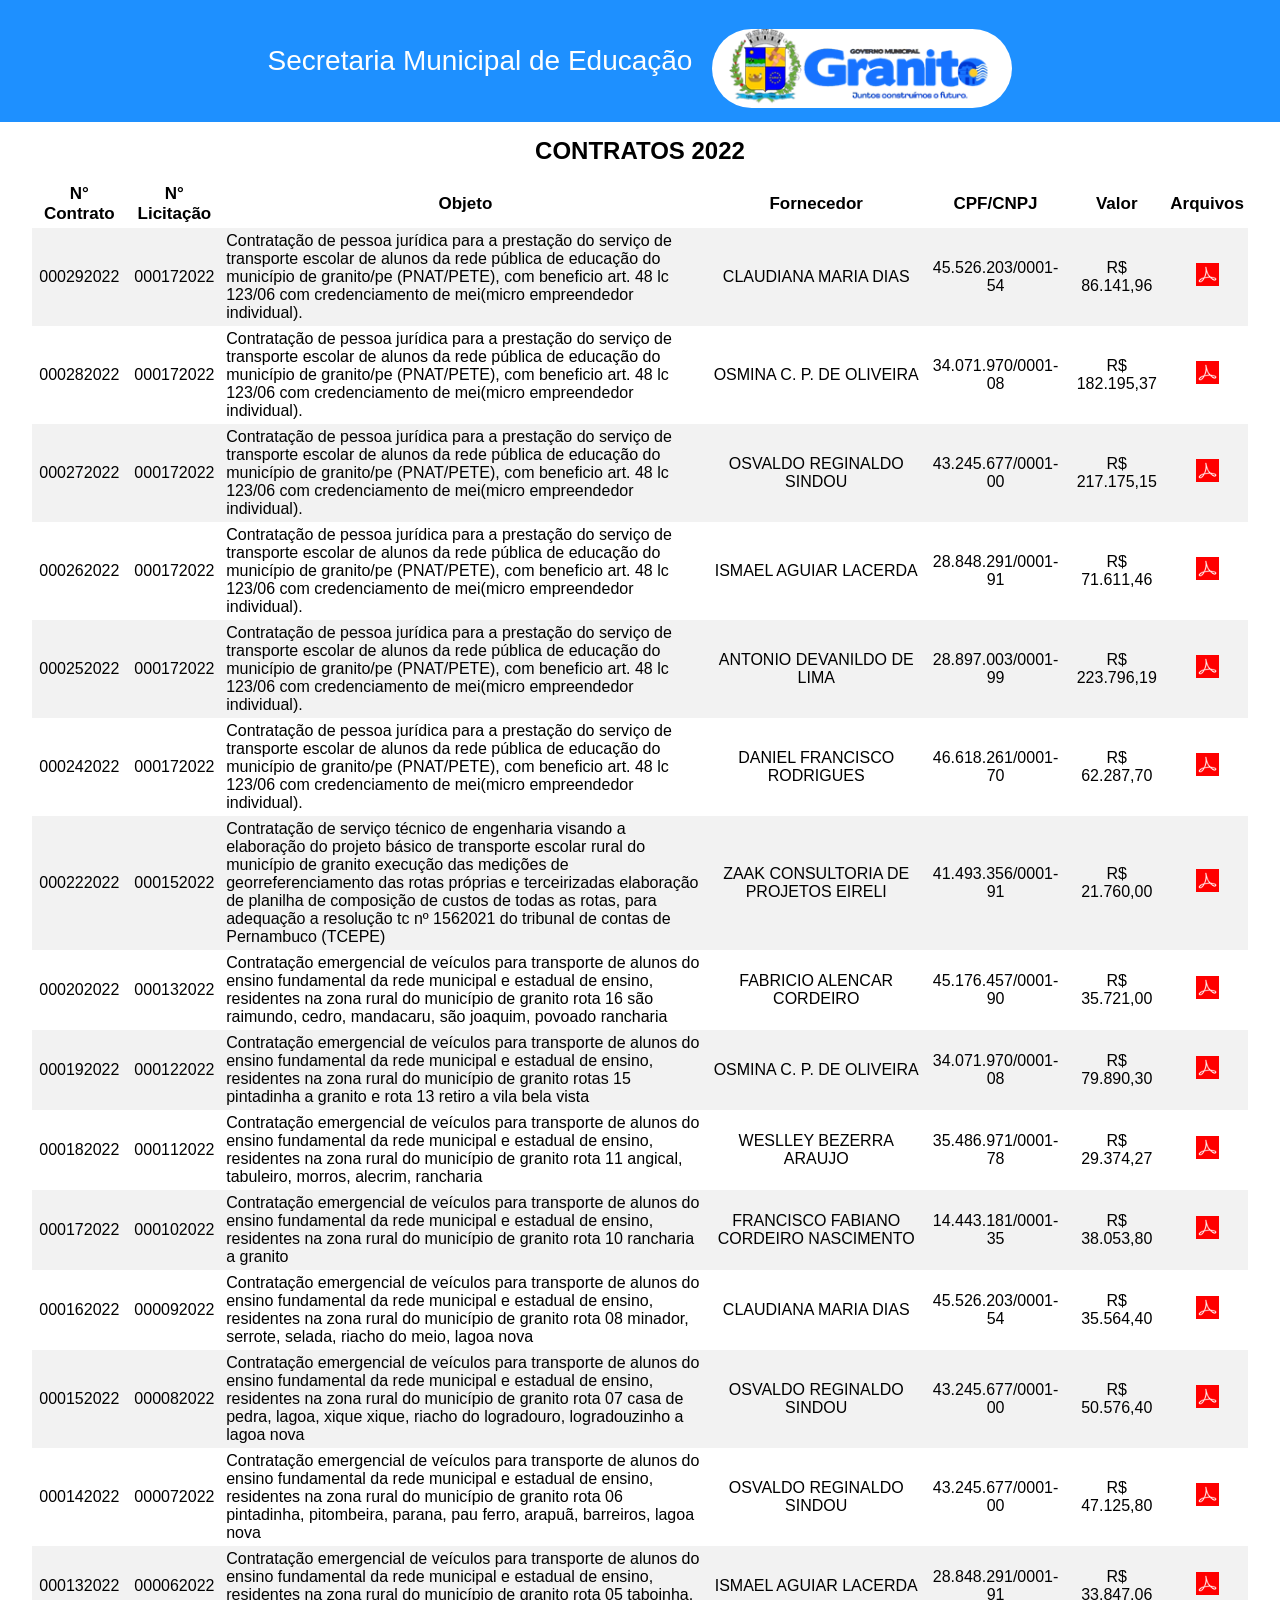
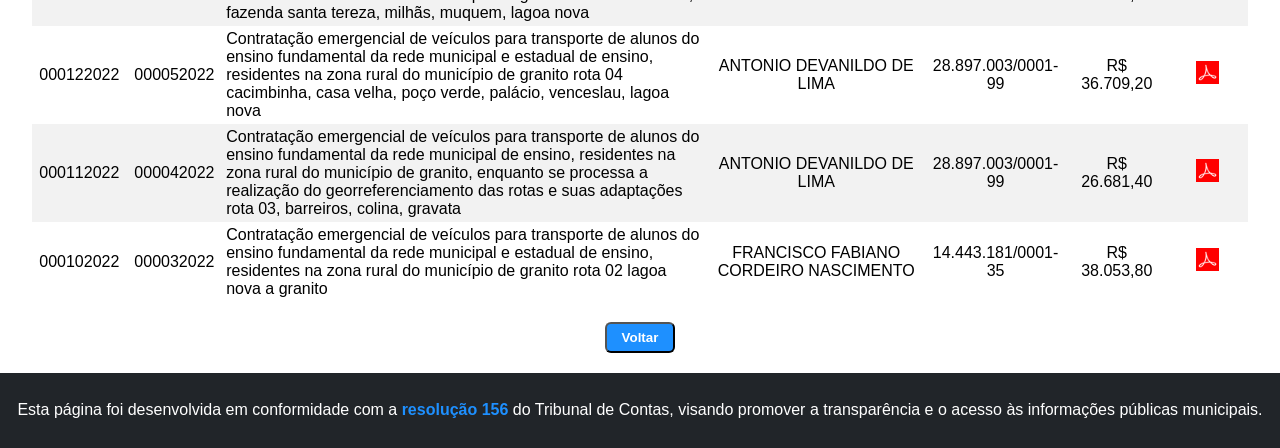
<file: pagina dos contratos/contratos-2022 (com css externo e total responsivo)/index.html>
<!DOCTYPE html>
<html lang="pt-br">

<head>
    <meta charset="UTF-8">
    <meta name="viewport" content="width=device-width, initial-scale=1.0">
    <title>Contratos 2022</title>
    <link rel="shortcut icon" href="./assets/logo granito(1).png" />
    <link rel="stylesheet" href="./css/style.css">
    <link rel="stylesheet" href="./css/responsive.css">

</head>

<body>

    <div id="div-cabecalho">
        <header>
            <p>Secretaria Municipal de Educação </p>
            <a href="https://www.granito.pe.gov.br/" id="img-logo"><img alt="logo granito"
                    src="./assets/Logo granito.png"></a>

        </header>
    </div>

    <main>
        <h1>CONTRATOS 2022</h1>
        <table>
            <thead>
                <tr>
                    <th>
                        N° Contrato
                    </th>
                    <th>N° Licitação</th>
                    <th>Objeto</th>
                    <th>Fornecedor</th>
                    <th>CPF/CNPJ</th>
                    <th>Valor</th>
                    <th>Arquivos</th>
                </tr>
            </thead>
            <tbody>


                <tr style="background-color: #F2F2F2">
                    <td class="rotas">
                        000292022
                    </td>

                    <td class="rotas">000172022</td>

                    <td class="coluna-objeto">
                        <p>Contratação de pessoa jurídica para a prestação do serviço de transporte escolar de alunos da
                            rede pública de educação do município de granito/pe (PNAT/PETE), com beneficio art. 48 lc
                            123/06 com credenciamento de mei(micro empreendedor individual).</p>
                    </td>
                    <td class="rotas">
                        CLAUDIANA MARIA DIAS
                    </td>
                    <td class="rotas"> 45.526.203/0001-
                        54</td>
                    <!-- 14443181000135 -->


                    <td class="rotas">R$ 86.141,96</td>
                    <td class="rotas"><a target="_blank"
                            href="https://www.granito.pe.gov.br/assets/file/contrato%200029%202022.pdf"><img alt=""
                                src="./assets/pdf logo.png" width="23px" /></a></td>
                </tr>

                <tr>
                    <td class="rotas">
                        000282022
                    </td>

                    <td class="rotas">000172022</td>

                    <td class="coluna-objeto">
                        <p>Contratação de pessoa jurídica para a prestação do serviço de transporte escolar de alunos da
                            rede pública de educação do município de granito/pe (PNAT/PETE), com beneficio art. 48 lc
                            123/06 com credenciamento de mei(micro empreendedor individual).</p>
                    </td>
                    <td class="rotas">
                        OSMINA C. P. DE OLIVEIRA
                    </td>
                    <td class="rotas">34.071.970/0001-08</td>
                    <!-- 14443181000135 -->


                    <td class="rotas">R$ 182.195,37</td>
                    <td class="rotas"><a target="_blank"
                            href="https://www.granito.pe.gov.br/assets/file/contrato%200028%202022(1).pdf"><img alt=""
                                src="./assets/pdf logo.png" width="23px" /></a></td>
                </tr>

                <tr style="background-color: #F2F2F2">
                    <td class="rotas">
                        000272022
                    </td>

                    <td class="rotas">000172022</td>

                    <td class="coluna-objeto">
                        <p>Contratação de pessoa jurídica para a prestação do serviço de transporte escolar de alunos da
                            rede pública de educação do município de granito/pe (PNAT/PETE), com beneficio art. 48 lc
                            123/06 com credenciamento de mei(micro empreendedor individual).</p>
                    </td>
                    <td class="rotas">
                        OSVALDO REGINALDO SINDOU
                    </td>
                    <td class="rotas">43.245.677/0001-00</td>
                    <!-- 14443181000135 -->


                    <td class="rotas">R$ 217.175,15</td>
                    <td class="rotas"><a target="_blank"
                            href="https://www.granito.pe.gov.br/assets/file/contrato%200027%202022(1).pdf"><img alt=""
                                src="./assets/pdf logo.png" width="23px" /></a></td>
                </tr>

                <tr>
                    <td class="rotas">
                        000262022
                    </td>

                    <td class="rotas">000172022</td>

                    <td class="coluna-objeto">
                        <p>Contratação de pessoa jurídica para a prestação do serviço de transporte escolar de alunos da
                            rede pública de educação do município de granito/pe (PNAT/PETE), com beneficio art. 48 lc
                            123/06 com credenciamento de mei(micro empreendedor individual).</p>
                    </td>
                    <td class="rotas">
                        ISMAEL AGUIAR LACERDA
                    </td>
                    <td class="rotas">28.848.291/0001-91</td>
                    <!-- 14443181000135 -->


                    <td class="rotas">R$ 71.611,46</td>
                    <td class="rotas"><a target="_blank"
                            href="https://www.granito.pe.gov.br/assets/file/contrato%200026%202022.pdf"><img alt=""
                                src="./assets/pdf logo.png" width="23px" /></a></td>
                </tr>

                <tr style="background-color: #F2F2F2">
                    <td class="rotas">
                        000252022
                    </td>

                    <td class="rotas">000172022</td>

                    <td class="coluna-objeto">
                        <p>Contratação de pessoa jurídica para a prestação do serviço de transporte escolar de alunos da
                            rede pública de educação do município de granito/pe (PNAT/PETE), com beneficio art. 48 lc
                            123/06 com credenciamento de mei(micro empreendedor individual).</p>
                    </td>
                    <td class="rotas">
                        ANTONIO DEVANILDO DE LIMA
                    </td>
                    <td class="rotas">28.897.003/0001-99</td>
                    <!-- 14443181000135 -->


                    <td class="rotas">R$ 223.796,19</td>
                    <td class="rotas"><a target="_blank"
                            href="https://www.granito.pe.gov.br/assets/file/contrato%200025%202022.pdf"><img alt=""
                                src="./assets/pdf logo.png" width="23px" /></a></td>
                </tr>




                <tr>
                    <td class="rotas">
                        000242022
                    </td>

                    <td class="rotas">000172022</td>

                    <td class="coluna-objeto">
                        <p>Contratação de pessoa jurídica para a prestação do serviço de transporte escolar de alunos da
                            rede pública de educação do município de granito/pe (PNAT/PETE), com beneficio art. 48 lc
                            123/06 com credenciamento de mei(micro empreendedor individual).</p>
                    </td>
                    <td class="rotas">
                        DANIEL FRANCISCO RODRIGUES
                    </td>
                    <td class="rotas">46.618.261/0001-70</td>
                    <!-- 14443181000135 -->


                    <td class="rotas">R$ 62.287,70</td>
                    <td class="rotas"><a target="_blank"
                            href="https://www.granito.pe.gov.br/assets/file/contrato%200024%202022.pdf"><img alt=""
                                src="./assets/pdf logo.png" width="23px" /></a></td>
                </tr>


                <tr style="background-color: #F2F2F2;">
                    <td class="rotas">
                        000222022
                    </td>

                    <td class="rotas">000152022</td>

                    <td class="coluna-objeto">
                        <p>Contratação de serviço técnico de engenharia visando a elaboração do projeto básico de
                            transporte escolar rural do município de granito execução das medições de
                            georreferenciamento das rotas próprias e terceirizadas elaboração de planilha de composição
                            de custos de todas as rotas, para adequação a resolução tc nº 1562021 do tribunal de contas
                            de Pernambuco (TCEPE)</p>
                    </td>
                    <td class="rotas">
                        ZAAK CONSULTORIA DE PROJETOS EIRELI
                    </td>
                    <td class="rotas">41.493.356/0001-91</td>
                    <!-- 14443181000135 -->


                    <td class="rotas">R$ 21.760,00</td>
                    <td class="rotas"><a target="_blank"
                            href="https://www.granito.pe.gov.br/assets/file/Contrato%20-%20000222022%20ZAAK%20CONSULTORIA.pdf"><img
                                alt="" src="./assets/pdf logo.png" width="23px" /></a></td>
                </tr>



                <tr>
                    <td class="rotas">
                        000202022
                    </td>

                    <td class="rotas">000132022</td>

                    <td class="coluna-objeto">
                        <p>Contratação emergencial de veículos para transporte de alunos do ensino fundamental da rede
                            municipal e estadual de ensino, residentes na zona rural do município de granito rota 16 são
                            raimundo, cedro, mandacaru, são joaquim, povoado rancharia</p>
                    </td>
                    <td class="rotas">
                        FABRICIO ALENCAR CORDEIRO
                    </td>
                    <td class="rotas">45.176.457/0001-90</td>
                    <!-- 14443181000135 -->


                    <td class="rotas">R$ 35.721,00</td>
                    <td class="rotas"><a target="_blank"
                            href="https://www.granito.pe.gov.br/assets/file/Contrato%20-%20000202022%20FABRICIO%20ALENCAR%20CORDEIRO.pdf"><img
                                alt="" src="./assets/pdf logo.png" width="23px" /></a></td>
                </tr>


                <tr style="background-color: #F2F2F2;">
                    <td class="rotas">
                        000192022
                    </td>

                    <td class="rotas">000122022</td>

                    <td class="coluna-objeto">
                        <p>Contratação emergencial de veículos para transporte de alunos do ensino fundamental da rede
                            municipal e estadual de ensino, residentes na zona rural do município de granito rotas 15
                            pintadinha a granito e rota 13 retiro a vila bela vista</p>
                    </td>
                    <td class="rotas">
                        OSMINA C. P. DE OLIVEIRA
                    </td>
                    <td class="rotas">34.071.970/0001-08</td>
                    <!-- 14443181000135 -->


                    <td class="rotas">R$ 79.890,30</td>
                    <td class="rotas"><a target="_blank"
                            href="https://www.granito.pe.gov.br/assets/file/Contrato%20-%20000192022%20OSMINA%20C%20P%20DE%20OLIVEIRA(2).pdf"><img
                                alt="" src="./assets/pdf logo.png" width="23px" /></a></td>
                </tr>

                <tr>
                    <td class="rotas">
                        000182022
                    </td>

                    <td class="rotas">000112022</td>

                    <td class="coluna-objeto">
                        <p>Contratação emergencial de veículos para transporte de alunos do ensino fundamental da rede
                            municipal e estadual de ensino, residentes na zona rural do município de granito rota 11
                            angical, tabuleiro, morros, alecrim, rancharia</p>
                    </td>
                    <td class="rotas">
                        WESLLEY BEZERRA ARAUJO
                    </td>
                    <td class="rotas">35.486.971/0001-78</td>
                    <!-- 14443181000135 -->


                    <td class="rotas">R$ 29.374,27</td>
                    <td class="rotas"><a target="_blank"
                            href="https://www.granito.pe.gov.br/assets/file/Contrato%20-%20000182022%20WESLEY%20BEZERRA%20ARAUJO(1).pdf"><img
                                alt="" src="./assets/pdf logo.png" width="23px" /></a></td>
                </tr>



                <tr style="background-color: #F2F2F2;">
                    <td class="rotas">
                        000172022
                    </td>

                    <td class="rotas">000102022</td>

                    <td class="coluna-objeto">
                        <p>Contratação emergencial de veículos para transporte de alunos do ensino fundamental da rede
                            municipal e estadual de ensino, residentes na zona rural do município de granito rota 10
                            rancharia a granito</p>
                    </td>
                    <td class="rotas">
                        FRANCISCO FABIANO CORDEIRO NASCIMENTO
                    </td>
                    <td class="rotas">14.443.181/0001-35</td>
                    <!-- 14443181000135 -->


                    <td class="rotas">R$ 38.053,80</td>
                    <td class="rotas"><a target="_blank"
                            href="https://www.granito.pe.gov.br/assets/file/Contrato%20-%20000172022%20FRANCISCO%20FABIANO%20CORDEIRO%20NASCIMENTO.pdf"><img
                                alt="" src="./assets/pdf logo.png" width="23px" /></a></td>
                </tr>


                <tr>
                    <td class="rotas">
                        000162022
                    </td>

                    <td class="rotas">000092022</td>

                    <td class="coluna-objeto">
                        <p>Contratação emergencial de veículos para transporte de alunos do ensino fundamental da rede
                            municipal e estadual de ensino, residentes na zona rural do município de granito rota 08
                            minador, serrote, selada, riacho do meio, lagoa nova</p>
                    </td>
                    <td class="rotas">
                        CLAUDIANA MARIA DIAS
                    </td>
                    <td class="rotas">45.526.203/0001-54</td>
                    <!-- 14443181000135 -->


                    <td class="rotas">R$ 35.564,40</td>
                    <td class="rotas"><a target="_blank"
                            href="https://www.granito.pe.gov.br/assets/file/Contrato%20-%20000162022%20CLAUDIANA%20MARIA%20DIAS.pdf"><img
                                alt="" src="./assets/pdf logo.png" width="23px" /></a></td>
                </tr>



                <tr style="background-color: #F2F2F2;">
                    <td class="rotas">
                        000152022
                    </td>

                    <td class="rotas">000082022</td>

                    <td class="coluna-objeto">
                        <p>Contratação emergencial de veículos para transporte de alunos do ensino fundamental da rede
                            municipal e estadual de ensino, residentes na zona rural do município de granito rota 07
                            casa de pedra, lagoa, xique xique, riacho do logradouro, logradouzinho a lagoa nova</p>
                    </td>
                    <td class="rotas">
                        OSVALDO REGINALDO SINDOU
                    </td>
                    <td class="rotas">43.245.677/0001-00</td>
                    <!-- 14443181000135 -->


                    <td class="rotas">R$ 50.576,40</td>
                    <td class="rotas"><a target="_blank"
                            href="https://www.granito.pe.gov.br/assets/file/Contrato%20-%20000152022%20OSVALDO%20REGINALDO%20SINDOU.pdf"><img
                                alt="" src="./assets/pdf logo.png" width="23px" /></a></td>
                </tr>


                <tr>
                    <td class="rotas">
                        000142022
                    </td>

                    <td class="rotas">000072022</td>

                    <td class="coluna-objeto">
                        <p>Contratação emergencial de veículos para transporte de alunos do ensino fundamental da rede
                            municipal e estadual de ensino, residentes na zona rural do município de granito rota 06
                            pintadinha, pitombeira, parana, pau ferro, arapuã, barreiros, lagoa nova</p>
                    </td>
                    <td class="rotas">
                        OSVALDO REGINALDO SINDOU
                    </td>
                    <td class="rotas">43.245.677/0001-00</td>
                    <!-- 14443181000135 -->


                    <td class="rotas">R$ 47.125,80</td>
                    <td class="rotas"><a target="_blank"
                            href="https://www.granito.pe.gov.br/assets/file/Contrato%20-%20000142022%20OSVALDO%20REGINALDO%20SINDOU.pdf"><img
                                alt="" src="./assets/pdf logo.png" width="23px" /></a></td>
                </tr>



                <tr style="background-color: #F2F2F2;">
                    <td class="rotas">
                        000132022
                    </td>

                    <td class="rotas">000062022</td>

                    <td class="coluna-objeto">
                        <p>Contratação emergencial de veículos para transporte de alunos do ensino fundamental da rede
                            municipal e estadual de ensino, residentes na zona rural do município de granito rota 05
                            taboinha, fazenda santa tereza, milhãs, muquem, lagoa nova</p>
                    </td>
                    <td class="rotas">
                        ISMAEL AGUIAR LACERDA
                    </td>
                    <td class="rotas">28.848.291/0001-91</td>
                    <!-- 14443181000135 -->


                    <td class="rotas">R$ 33.847,06 </td>
                    <td class="rotas"><a target="_blank"
                            href="https://www.granito.pe.gov.br/assets/file/Contrato%20-%20000132022%20ISMAEL%20AGUIAR%20LACERDA.pdf"><img
                                alt="" src="./assets/pdf logo.png" width="23px" /></a></td>
                </tr>



                <tr>
                    <td class="rotas">
                        000122022
                    </td>

                    <td class="rotas">000052022</td>

                    <td class="coluna-objeto">
                        <p>Contratação emergencial de veículos para transporte de alunos do ensino fundamental da rede
                            municipal e estadual de ensino, residentes na zona rural do município de granito rota 04
                            cacimbinha, casa velha, poço verde, palácio, venceslau, lagoa nova</p>
                    </td>
                    <td class="rotas">
                        ANTONIO DEVANILDO DE LIMA
                    </td>
                    <td class="rotas">28.897.003/0001-99</td>
                    <!-- 14443181000135 -->


                    <td class="rotas">R$ 36.709,20</td>
                    <td class="rotas"><a target="_blank"
                            href="https://www.granito.pe.gov.br/assets/file/Contrato%20-%20000122022%20ANTONIO%20DEVANILDO.pdf"><img
                                alt="" src="./assets/pdf logo.png" width="23px" /></a></td>
                </tr>


                <tr style="background-color: #F2F2F2;">
                    <td class="rotas">
                        000112022
                    </td>

                    <td class="rotas">000042022</td>

                    <td class="coluna-objeto">
                        <p>Contratação emergencial de veículos para transporte de alunos do ensino fundamental da rede
                            municipal de ensino, residentes na zona rural do município de granito, enquanto se processa
                            a realização do georreferenciamento das rotas e suas adaptações rota 03, barreiros, colina,
                            gravata</p>
                    </td>
                    <td class="rotas">
                        ANTONIO DEVANILDO DE LIMA
                    </td>
                    <td class="rotas">28.897.003/0001-99</td>
                    <!-- 14443181000135 -->


                    <td class="rotas">R$ 26.681,40</td>
                    <td class="rotas"><a target="_blank"
                            href="https://www.granito.pe.gov.br/assets/file/Contrato%20-%20000112022%20ANTONIO%20DEVANILDO.pdf"><img
                                alt="" src="./assets/pdf logo.png" width="23px" /></a></td>
                </tr>

                <tr>
                    <td class="rotas">
                        000102022
                    </td>

                    <td class="rotas">000032022</td>

                    <td class="coluna-objeto">
                        <p>Contratação emergencial de veículos para transporte de alunos do ensino fundamental da rede
                            municipal e estadual de ensino, residentes na zona rural do município de granito rota 02
                            lagoa nova a granito</p>
                    </td>
                    <td class="rotas">
                        FRANCISCO FABIANO CORDEIRO NASCIMENTO
                    </td>
                    <td class="rotas">14.443.181/0001-35</td>
                    <!-- 14443181000135 -->


                    <td class="rotas">R$ 38.053,80</td>
                    <td class="rotas"><a target="_blank"
                            href="https://www.granito.pe.gov.br/assets/file/Contrato%20-%20000102022%20FRANCISCO%20FABIANO.pdf"><img
                                alt="" src="./assets/pdf logo.png" width="23px" /></a></td>
                </tr>

                <!-- style="background-color: #F2F2F2" -->



            </tbody>
        </table>

        <div class="div-voltar">
            <a href="https://www.granito.pe.gov.br/portal-transporte-escolar"><button id="bt-voltar">Voltar</button></a>
        </div>



    </main>

    <footer>
        <p>Esta página foi desenvolvida em conformidade com a <a
                href="https://atosoficiais.com.br/tcepe/[base64]?origin=instituicao"
                id="link-rodape" target="_blank"><strong>resolução 156</strong></a> do Tribunal de Contas, visando
            promover a transparência e o acesso às informações públicas municipais.
    </footer>


</body>

</html>
</file>
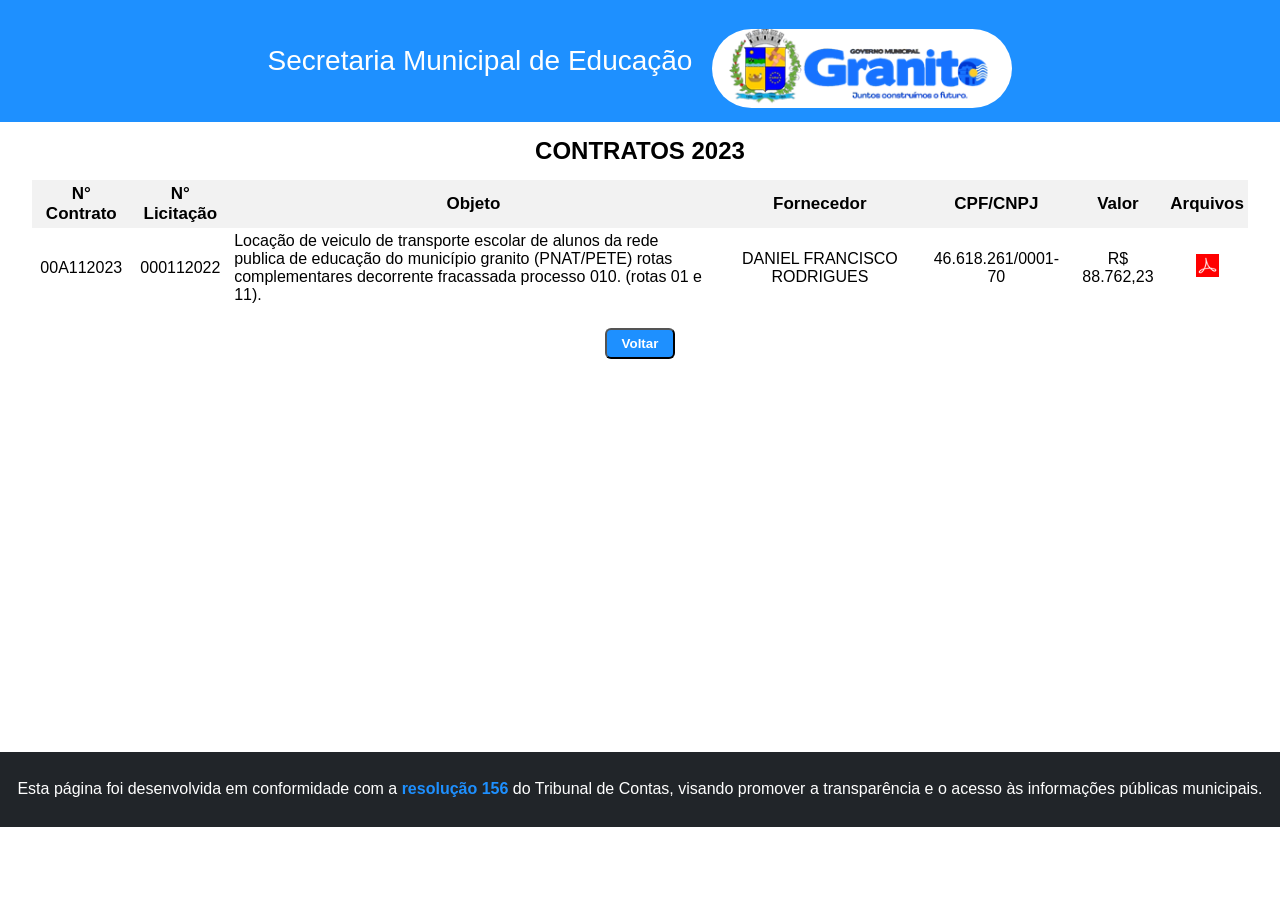
<file: pagina dos contratos/contratos-2023 (com css externo e total responsivo)/index.html>
<!DOCTYPE html>
<html lang="pt-br">

<head>
    <meta charset="UTF-8">
    <meta name="viewport" content="width=device-width, initial-scale=1.0">
    <title>Contratos 2023</title>
    <link rel="shortcut icon" href="./assets/Logo granito.png" />
    <link rel="stylesheet" href="./css/style.css">
    <link rel="stylesheet" href="./css/Responsive.css">
    
</head>

<body>

    <div id="div-cabecalho">
        <header>
            <p>Secretaria Municipal de Educação </p>
            <a href="https://www.granito.pe.gov.br/" id="img-logo"><img alt="logo granito" src="./assets/Logo granito.png" /></a>
        </header>
    </div>

    <main>
        <h1>CONTRATOS 2023</h1>
        <table>
            <thead>
                <tr style="background-color: #F2F2F2">
                    <th>
                        N° Contrato
                    </th>
                    <th>N° Licitação</th>
                    <th>Objeto</th>
                    <th>Fornecedor</th>
                    <th>CPF/CNPJ</th>
                    <th>Valor</th>
                    <th>Arquivos</th>
                </tr>
            </thead>
            <tbody>

                

                <tr>
                    <td class="rotas">
                        00A112023
                    </td>

                    <td class="rotas">000112022</td>

                    <td class="coluna-objeto">
                        <p>Locação de veiculo de transporte escolar de alunos da rede publica de educação do município granito (PNAT/PETE) rotas complementares decorrente fracassada processo 010. (rotas 01 e 11).</p>
                    </td>
                    <td class="rotas">
                        DANIEL FRANCISCO RODRIGUES
                    </td>
                    <td class="rotas">46.618.261/0001-70</td>
                    <!-- 14443181000135 -->


                    <td class="rotas">R$ 88.762,23</td>
                    <td class="rotas"><a target="_blank" href="https://www.granito.pe.gov.br/assets/file/contratos%202023(2).pdf"><img alt=""
                                src="./assets/pdf logo.png"
                                width="23px" /></a></td>
                </tr>

                <!-- style="background-color: #F2F2F2" -->



            </tbody>
        </table>

        <div class="div-voltar">
            <a href="https://www.granito.pe.gov.br/portal-transporte-escolar"><button id="bt-voltar">Voltar</button></a>
        </div>



    </main>

    <footer>
        <p>Esta página foi desenvolvida em conformidade com a <a
                href="https://atosoficiais.com.br/tcepe/[base64]?origin=instituicao"
                id="link-rodape" target="_blank"><strong>resolução 156</strong></a> do Tribunal de Contas, visando
            promover a transparência e o acesso às informações públicas municipais.
    </footer>


</body>

</html>
</file>
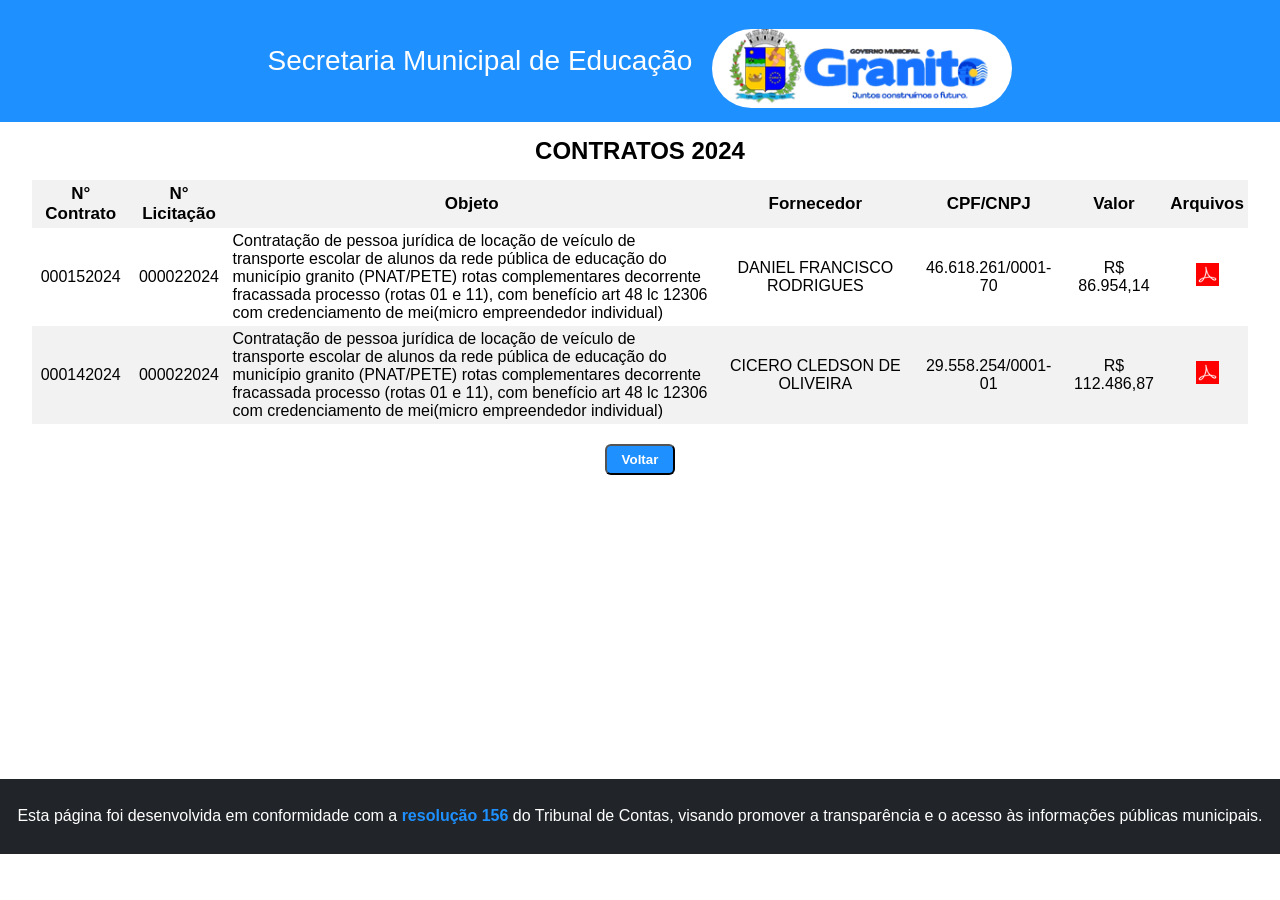
<file: pagina dos contratos/contratos-2024 (com css externo e total responsivo)/index.html>
<!DOCTYPE html>
<html lang="pt-br">

<head>
    <meta charset="UTF-8">
    <meta name="viewport" content="width=device-width, initial-scale=1.0">
    <title>Contratos 2023</title>
    <link rel="shortcut icon" href="./assets/logo granito(1).png" />
    <link rel="stylesheet" href="./css/style.css">
    <link rel="stylesheet" href="./css/Responsive.css">
    
</head>

<body>

    <div id="div-cabecalho">
        <header>
            <p>Secretaria Municipal de Educação </p>
            <a href="https://www.granito.pe.gov.br/" id="img-logo"><img alt="logo granito" src="./assets/Logo granito.png" /></a>
        </header>
    </div>

    <main>
        <h1>CONTRATOS 2024</h1>
        <table>
            <thead>
                <tr style="background-color: #F2F2F2">
                    <th>
                        N° Contrato
                    </th>
                    <th>N° Licitação</th>
                    <th>Objeto</th>
                    <th>Fornecedor</th>
                    <th>CPF/CNPJ</th>
                    <th>Valor</th>
                    <th>Arquivos</th>
                </tr>
            </thead>
            <tbody>

                
                <tr>
                    <td class="rotas">
                        000152024
                    </td>

                    <td class="rotas">000022024</td>

                    <td class="coluna-objeto">
                        <p>Contratação de pessoa jurídica de locação de veículo de transporte escolar de alunos da rede pública de educação do município granito (PNAT/PETE) rotas complementares decorrente fracassada processo (rotas 01 e 11), com benefício art 48 lc 12306 com credenciamento de mei(micro empreendedor individual)</p>
                    </td>
                    <td class="rotas">
                        DANIEL FRANCISCO RODRIGUES
                    </td>
                    <td class="rotas">46.618.261/0001-70</td>
                    
                    
                    <td class="rotas">R$ 86.954,14</td>
                    <td class="rotas"><a target="_blank" href="https://www.granito.pe.gov.br/assets/file/CONTRATOS%202024%20-%20DANIEL%20FRANCISCO%20RODRIGUES.pdf"><img alt=""
                                src="./assets/pdf logo.png"
                                width="23px" /></a></td>
                </tr>

                

                <tr style="background-color: #F2F2F2">
                    <td class="rotas">
                        000142024
                    </td>

                    <td class="rotas">000022024</td>

                    <td class="coluna-objeto">
                        <p>Contratação de pessoa jurídica de locação de veículo de transporte escolar de alunos da rede pública de educação do município granito (PNAT/PETE) rotas complementares decorrente fracassada processo (rotas 01 e 11), com benefício art 48 lc 12306 com credenciamento de mei(micro empreendedor individual)</p>
                    </td>
                    <td class="rotas">
                        CICERO CLEDSON DE OLIVEIRA
                    </td>
                    <td class="rotas">29.558.254/0001-01</td>
                    
                    <td class="rotas">R$ 112.486,87</td>
                    <td class="rotas"><a target="_blank" href="https://www.granito.pe.gov.br/assets/file/CONTRATOS%202024%20-%20CICERO%20CLEDSON%20OLIVEIRA.pdf"><img alt=""
                                src="./assets/pdf logo.png"
                                width="23px" /></a></td>
                </tr>


            </tbody>
        </table>

        <div class="div-voltar">
            <a href="https://www.granito.pe.gov.br/portal-transporte-escolar"><button id="bt-voltar">Voltar</button></a>
        </div>



    </main>

    <footer>
        <p>Esta página foi desenvolvida em conformidade com a <a
                href="https://atosoficiais.com.br/tcepe/[base64]?origin=instituicao"
                id="link-rodape" target="_blank"><strong>resolução 156</strong></a> do Tribunal de Contas, visando
            promover a transparência e o acesso às informações públicas municipais.
    </footer>


</body>

</html>
</file>
<file: pagina das rotas/css/style.css>
* {
    margin: 0;
    padding: 0;
    box-sizing: border-box;
}

html,
body {
    width: 100%;
    overflow-x: hidden;
}

/* cima */

div {
    width: 100%;
    margin-bottom: 0px;
    display: flex;
    justify-content: center;
    align-items: center;
    flex-direction: row;
}

header {
    background-color: dodgerblue;
    padding: 10px 0px;
    width: 100%;
    justify-content: center;
    align-items: center;
    display: flex;
    flex-direction: row;
    flex-wrap: wrap;
    /* position: absolute; */
    /* top: 0;
    left: 0; */
    /* z-index: 1; */
}

header img {
    width: 300px;
    border-radius: 40px;
}


header p {
    color: white;
    font-size: 28px;
    font-family: 'Trebuchet MS', 'Lucida Sans Unicode', 'Lucida Grande', 'Lucida Sans', Arial, sans-serif;
    margin-right: 20px;
}

/* meio */

main {

    width: 95%;
    margin: 15px auto;
    padding: 10px 20px;
    margin-bottom: 0px;
}

table {
    width: 100%;
    /* border-collapse: collapse; */
    /* font-family: 'Trebuchet MS', 'Lucida Sans Unicode', 'Lucida Grande', 'Lucida Sans', Arial, sans-serif; */
    font-family: 'Arial';
    font-size: 18px;
}


h1 {
    font-family: 'Arial';
    text-align: center;
    font-size: 24px;
    padding-bottom: 15px;
}





div img {
    margin-top: 19px;

}

.linhas {
    background-color: #F2F2F2;
}

.titulos-colunas {

    font-weight: bold;
}


.rotas {
    text-align: center;
}



.imagem {

    justify-content: center;
    align-items: center;
    display: flex;

}

.imagem:hover {
    transform: scale(1.1);

}

body {
    overflow-x: hidden;
}

#img-logo:hover {
    transform: scale(1.02);
}

.cabecalho-tabela {
    font-size: 17px;
    padding: 5px 14px;
}

/* botão */

#bt-voltar {
    background-color: dodgerblue;
    color: white;
    font-weight: 700;
    padding: 6px;
    border: 1px solid 663300;
    border-radius: 6px;
    width: 70px;


}



div a:hover #bt-voltar {
    background-color: rgb(40, 118, 182);
    cursor: pointer;


}

.div-voltar {
    padding: 10px 0px;
}

/* footer */


footer {
    display: flex;
    justify-content: center;
    align-items: center;
    background-color: #212529;
    color: white;
    padding: 5px;
    width: 100%;
    height: 75px;
    /* position: absolute;
    bottom: -1;
    left: 0; */
}

footer p {
    text-align: center;
    font-family: 'Trebuchet MS', 'Lucida Sans Unicode', 'Lucida Grande', 'Lucida Sans', Arial, sans-serif;
}

footer p a {
    color: dodgerblue;
    text-decoration: none;
}

footer p a:hover {
    color: blueviolet;
}
</file>
<file: pagina das rotas/css/responsive.css>
/* 2xl */
@media (max-width: 1536px) {}

/* xl */
@media (max-width: 1280px) {}

/* lg */
@media (max-width: 1024px) {}

/* md */
@media (max-width: 768px) {}


/* sm */
@media (max-width: 640px) {}

/* Responsividade para telas menores que 520px */
@media (max-width: 520px) {

    main {
        width: 95%;
        /* ocupa quase toda a largura */
        margin: 0 auto;
    }

    h1 {
        font-size: 20px;
        line-height: 1.3;
    }

    table {
        overflow-x: auto;
        display: block;
    }



    table th,
    table td {
        padding: 6px;
    }

    div img {
        width: 100%;
        height: auto;
    }

    #bt-voltar {
        width: 100%;
        max-width: 150px;
        padding: 10px;
        font-size: 16px;
    }

    header {
        flex-direction: column;
        text-align: center;
    }

    header p {
        font-size: 20px;
        margin-right: 0;
        margin-bottom: 10px;
    }

    header img {
        width: 200px;
    }

    footer {
        font-size: 14px;
        text-align: center;
        padding: 10px;
        height: auto;
    }

    footer p {
        width: 90%;
    }


    
}


@media (max-width:481px) {
    header p {
        color: white;
        font-size: 28px;
        font-family: 'Trebuchet MS', 'Lucida Sans Unicode', 'Lucida Grande', 'Lucida Sans', Arial, sans-serif;
        margin-right: 20px;
        text-align: center;
    }

    
}

/* xs */
@media (max-width: 475px) {}
</file>
<file: pagina dos veiculos/css/style.css>
* {
    margin: 0;
    padding: 0;
    box-sizing: border-box;
}

html, body {
    width: 100%;
    overflow-x: hidden;
}

/* para dar mais responsividade em larguras menores */

/* reset */

header {
    background-color: dodgerblue;
    padding: 20px;
    width: 100vw;
    min-width: 100vw;
    justify-content: center;
    align-items: center;
    display: flex;
    flex-direction: row;
    flex-wrap: wrap;
    /* gap: 50px; */
}

header img {
    width: 300px;
    border-radius: 40px;
    
}


header p {
    color: white;
    font-size: 28px;
    font-family: 'Trebuchet MS', 'Lucida Sans Unicode', 'Lucida Grande', 'Lucida Sans', Arial, sans-serif;
    margin-right: 20px;
}

#div-cabecalho {
    width: 100%;
    /* margin-bottom: 20px; */
    display: flex;
    justify-content: center;
    align-items: center;
    flex-direction: row;
}

/* cima */

/* meio */

main {

    width: 80%;
    margin: 0px auto;
    padding: 0px;
    margin-bottom: 0px;
}


table {
    width: 100%;
    /* border-collapse: collapse; */
    font-family: 'Trebuchet MS', 'Lucida Sans Unicode', 'Lucida Grande', 'Lucida Sans', Arial, sans-serif;
    font-size: 20px;
}

div {
    width: 100%;
    margin-bottom: 20px;
    display: flex;
    justify-content: center;
    align-items: center;
    flex-direction: row;
}


div img {
    margin-top: 19px;

}

.linhas {
    background-color: #F2F2F2;
}

.titulos-colunas {

    font-weight: bold;
}

h1 {
    font-family: 'Arial';
    text-align: center;
    font-size: 28px;
    padding: 0px 0px 10px 0px;
}


/* botao */

#bt-voltar {
    background-color: dodgerblue;
    color: white;
    font-weight: 700;
    padding: 6px;
    border: 1px solid 663300;
    border-radius: 6px;
    width: 70px;


}



div a:hover #bt-voltar {
    background-color: rgb(40, 118, 182);
    cursor: pointer;


}

.div-voltar {
    padding: 20px 0px;
}



div a:hover #bt-voltar {
    background-color: rgb(40, 118, 182);
    cursor: pointer;


}

body {
    overflow-x: hidden;
}

#img-logo:hover {
    transform: scale(1.02);
}

/* baixo */


footer {
    background-color: #212529;
    color: white;
    padding: 5px;
    width: 100vw;
    min-width: 100vw;
    height: 75px;
    display: flex;
    justify-content: center;
    align-items: center;
    /* position: absolute;
    bottom: -1;
    left: 0; */
}


footer p {
    text-align: center;
    font-family: 'Trebuchet MS', 'Lucida Sans Unicode', 'Lucida Grande', 'Lucida Sans', Arial, sans-serif;
}

footer p a {
    color: dodgerblue;
    text-decoration: none;
}

footer p a:hover {
    color: blueviolet;
}
</file>
<file: pagina dos veiculos/css/responsive.css>
/* 2xl */
@media (max-width: 1536px) {
    
}

/* xl */
@media (max-width: 1280px) {

}

/* lg */
@media (max-width: 1024px) {
   
    
}

/* md */
@media (max-width: 768px) {

}
   

/* sm */
@media (max-width: 640px) {
    
}

/* Responsividade para telas menores que 520px */
@media (max-width: 520px) {

    main {
        width: 95%; /* ocupa quase toda a largura */
        margin: 0 auto;
    }

    h1 {
        font-size: 20px;
        line-height: 1.3;
    }

    table {
        font-size: 14px;
        display: block; /* permite rolagem horizontal */
        overflow-x: auto;
        white-space: nowrap;
    }

    table th, table td {
        padding: 6px;
    }

    div img {
        width: 100%;
        height: auto;
    }

    #bt-voltar {
        width: 100%;
        max-width: 150px;
        padding: 10px;
        font-size: 16px;
    }

    header {
        flex-direction: column;
        text-align: center;
    }

    header p {
        font-size: 20px;
        margin-right: 0;
        margin-bottom: 10px;
    }

    header img {
        width: 200px;
    }

    footer {
        font-size: 14px;
        text-align: center;
        padding: 10px;
        height: auto;
    }

    footer p {
        width: 90%;
    }
}


@media (max-width:481px) {
    header p {
    color: white;
    font-size: 28px;
    font-family: 'Trebuchet MS', 'Lucida Sans Unicode', 'Lucida Grande', 'Lucida Sans', Arial, sans-serif;
    margin-right: 20px;
    text-align: center;
}
}

/* xs */
@media (max-width: 475px) {
    
}
</file>
<file: pagina das licitacoes/pagina licitacoes - 2022 - (com css externo e total responsivo)/css/style.css>
* {
        margin: 0;
        padding: 0;
        box-sizing: border-box;
    }

    html, body {
    width: 100%;
    overflow-x: hidden;
}

    /* reset */

    header {
        background-color: dodgerblue;
        padding: 20px;
        width: 100%;
        justify-content: center;
        align-items: center;
        display: flex;
        flex-direction: row;
        flex-wrap: wrap;
        /* position: absolute;
        top: 0;
        left: 0;
        z-index: 1; */
    }

    header img {
        width: 300px;
        border-radius: 40px;
    }

    /* cima */

    /* meio */

    main {

        width: 95%;
        margin: 0px auto;
        padding: 0px 10px;
        margin-bottom: 0px;
    }

    header p {
        color: white;
        font-size: 28px;
        font-family: 'Trebuchet MS', 'Lucida Sans Unicode', 'Lucida Grande', 'Lucida Sans', Arial, sans-serif;
        margin-right: 20px;
    }



    table {
        width: 100%;
        /* border-collapse: collapse; */
        font-family: 'Trebuchet MS', 'Lucida Sans Unicode', 'Lucida Grande', 'Lucida Sans', Arial, sans-serif;
        font-size: 20px;
    }



    div {
        width: 100%;
        margin-bottom: 20px;
        display: flex;
        justify-content: center;
        align-items: center;
        flex-direction: row;
    }


    div img {
        margin-top: 19px;

    }

    .linhas {
        background-color: #F2F2F2;
    }

    .titulos-colunas {

        font-weight: bold;
    }

    h1 {
        font-family: 'Arial';
        text-align: center;
        font-size: 24px;
        padding: 0px 0px 10px 0px;
    }


    .rotas {
        text-align: center;
        font-family: Arial, Helvetica, sans-serif;
        font-size: 16px;
        padding: 5px;
    }

    /* botao */

    #bt-voltar {
        background-color: dodgerblue;
        color: white;
        font-weight: 700;
        padding: 6px;
        border: 1px solid 663300;
        border-radius: 6px;
        width: 70px;
        transition: 0.5s;



    }

    div a:hover #bt-voltar {
        background-color: rgb(40, 118, 182);
        transition: 0.5s;


    }

    .imagem {

        justify-content: center;
        align-items: center;
        display: flex;

    }

    .imagem:hover {
        transform: scale(1.1);

    }

    body {
        overflow-x: hidden;
    }

    #img-logo:hover {
        transform: scale(1.02);
    }

    .coluna-objeto {
        font-family: Arial, Helvetica, sans-serif;
        text-align: left;
        font-size: 16px;
        width: 50%;
        padding: 7px;
    }

    th {
        padding: 4px;
        font-size: 17px;
    }


    td a:hover {

        transform: scale(1.1);
        display: flex;
        justify-content: center;
        align-items: center;
        transition: 0.5s;
    }

    /* baixo */

    footer {
        display: flex;
        justify-content: center;
        align-items: center;
        background-color: #212529;
        color: white;
        padding: 5px;
        width: 100%;
        height: 75px;
        /* position: absolute;
        bottom: -1;
        left: 0; */
    }

    footer p {
        text-align: center;
        font-family: 'Trebuchet MS', 'Lucida Sans Unicode', 'Lucida Grande', 'Lucida Sans', Arial, sans-serif;
    }

    footer p a {
        color: dodgerblue;
        text-decoration: none;
    }

    footer p a:hover {
        color: blueviolet;
    }
</file>
<file: pagina das licitacoes/pagina licitacoes - 2022 - (com css externo e total responsivo)/css/Responsive.css>
/* 2xl */
@media (max-width: 1536px) {
    
}

/* xl */
@media (max-width: 1280px) {

}

/* lg */
@media (max-width: 1024px) {
   
    
}

/* md */
@media (max-width: 768px) {


    main {
        width: 95%;
        /* ocupa quase toda a largura */
        margin: 0 auto;
    }

    h1 {
        font-size: 20px;
        line-height: 1.3;
    }

    table {
        overflow-x: auto;
        display: block;
    }



    table th,
    table td {
        padding: 6px;
    }

    div img {
        width: 100%;
        height: auto;
    }

    #bt-voltar {
        width: 100%;
        max-width: 150px;
        padding: 10px;
        font-size: 16px;
    }

    header {
        flex-direction: column;
        text-align: center;
    }

    header p {
        font-size: 20px;
        margin-right: 0;
        margin-bottom: 10px;
    }

    header img {
        width: 200px;
    }

    footer {
        font-size: 14px;
        text-align: center;
        padding: 10px;
        height: auto;
    }

    footer p {
        width: 90%;
    }
}
   

/* sm */
@media (max-width: 640px) {
    
}

/* xs */
@media (max-width: 475px) {
    
}
</file>
<file: pagina das licitacoes/pagina licitacoes - 2023 (com css externo e total responsivo)/css/style.css>
* {
    padding: 0;
    margin: 0;
    box-sizing: border-box;
}

   html, body {
    width: 100%;
    overflow-x: hidden;
}

/* reset */


header {
    background-color: dodgerblue;
    padding: 20px;
    width: 100%;
    justify-content: center;
    align-items: center;
    display: flex;
    flex-direction: row;
    /* top: 0;
    left: 0;
    z-index: 1; */
}

header img {
    width: 300px;
    border-radius: 20px;
}

header p {
    color: white;
    font-size: 28px;
    font-family: 'Trebuchet MS', 'Lucida Sans Unicode', 'Lucida Grande', 'Lucida Sans', Arial, sans-serif;
    margin-right: 20px;
}

/* cima */

/* meio */

main {
    width: 95%;
    margin: 0px auto;
    padding: 0px 10px;
    margin-bottom: 0px;
    height: 70vh;
    
}





table {
    width: 100%;
    /* border-collapse: collapse; */
    font-family: 'Trebuchet MS', 'Lucida Sans Unicode', 'Lucida Grande', 'Lucida Sans', Arial, sans-serif;
    font-size: 20px;
}



div {
    width: 100%;
    /* margin-bottom: 20px; */
    display: flex;
    justify-content: center;
    align-items: center;
    flex-direction: row;
}


div img {
    margin-top: 19px;

}


.titulos-colunas {

    font-weight: bold;
}

h1 {
    font-family: 'Arial';
    text-align: center;
    font-size: 24px;
    padding: 15px 0px;
}



.rotas {
    text-align: center;
    font-family: Arial, Helvetica, sans-serif;
    font-size: 16px;
    padding: 5px;
}

.div-voltar {
    padding: 10px 0px;
}

/* botao */

#bt-voltar {
    background-color: dodgerblue;
    color: white;
    font-weight: 700;
    padding: 6px;
    border: 1px solid 663300;
    border-radius: 6px;
    width: 70px;
    transition: 0.5s;



}

.div-voltar a:hover #bt-voltar {
    background-color: rgb(40, 118, 182);
    transition: 0.5s;


}

.imagem {

    justify-content: center;
    align-items: center;
    display: flex;

}

.imagem:hover {
    transform: scale(1.1);

}

body {
    overflow-x: hidden;
    width: 100%;
}

#img-logo:hover {
    transform: scale(1.02);
}

.coluna-objeto {
    font-family: Arial, Helvetica, sans-serif;
    text-align: left;
    font-size: 16px;
    width: 50%;
    padding: 7px;
}

th {
    padding: 4px;
    font-size: 17px;
}

tbody {
    background-color: #F2F2F2;
    font-size: 25px;
}

td a:hover {

    transform: scale(1.1);
    display: flex;
    justify-content: center;
    align-items: center;
}

/* baixo */


footer {
    background-color: #212529;
    color: white;
    padding: 5px;
    display: flex;
    justify-content: center;
    align-items: center;
    height: 75px;
}

footer p {
    text-align: center;
    font-family: 'Trebuchet MS', 'Lucida Sans Unicode', 'Lucida Grande', 'Lucida Sans', Arial, sans-serif;
}

footer p a {
    color: dodgerblue;
    text-decoration: none;
}

footer p a:hover {
    color: blueviolet;
}
</file>
<file: pagina das licitacoes/pagina licitacoes - 2023 (com css externo e total responsivo)/css/Responsive.css>
/* 2xl */
@media (max-width: 1536px) {
    
}

/* xl */
@media (max-width: 1280px) {

}

/* lg */
@media (max-width: 1024px) {
   main {
    height: 90vh;
   }
    
}

@media (max-width:830px){
    main {
        height: 93vh;
    }
}

/* md */
@media (max-width: 768px) {


    main {
        width: 95%;
        /* ocupa quase toda a largura */
        margin: 0 auto;
        height: 81vh;
    }

    h1 {
        font-size: 20px;
        line-height: 1.3;
    }

    table {
        overflow-x: auto;
        display: block;
    }



    table th,
    table td {
        padding: 6px;
    }

    div img {
        width: 100%;
        height: auto;
    }

    #bt-voltar {
        width: 100%;
        max-width: 150px;
        padding: 10px;
        font-size: 16px;
    }

    header {
        flex-direction: column;
        text-align: center;
    }

    header p {
        font-size: 20px;
        margin-right: 0;
        margin-bottom: 10px;
    }

    header img {
        width: 200px;
    }

    footer {
        font-size: 14px;
        text-align: center;
        padding: 10px;
        height: auto;
    }

    footer p {
        width: 90%;
    }
}
   

/* sm */
@media (max-width: 640px) {
    
}

/* xs */
@media (max-width: 475px) {
    
}
</file>
<file: pagina das licitacoes/pagina licitacoes - 2024  (com css externo e total responsivo)/css/style.css>
* {
    margin: 0;
    padding: 0;
    box-sizing: border-box;
}

html,
body {
    width: 100%;
    overflow-x: hidden;
}

/* reset */


header {
    background-color: dodgerblue;
    padding: 20px;
    width: 100%;
    justify-content: center;
    align-items: center;
    display: flex;
    flex-direction: row;
    flex-wrap: wrap;
    /* position: absolute;
    top: 0;
    left: 0;
    z-index: 1; */
}

header img {
    width: 300px;
    border-radius: 40px;
}

header p {
    color: white;
    font-size: 28px;
    font-family: 'Trebuchet MS', 'Lucida Sans Unicode', 'Lucida Grande', 'Lucida Sans', Arial, sans-serif;
    margin-right: 20px;
}


/* cima */

/* meio */

main {

    width: 95%;
    margin: 0px auto;
    padding: 0px 20px;
    margin-bottom: 0px;
    height: 73vh;
}



table {
    width: 100%;
    /* border-collapse: collapse; */
    font-family: 'Trebuchet MS', 'Lucida Sans Unicode', 'Lucida Grande', 'Lucida Sans', Arial, sans-serif;
    font-size: 20px;
}



div {
    width: 100%;
    /* margin-bottom: 20px; */
    display: flex;
    justify-content: center;
    align-items: center;
    flex-direction: row;
}


div img {
    margin-top: 19px;

}

.titulos-colunas {

    font-weight: bold;
}

h1 {
    font-family: 'Arial';
    text-align: center;
    font-size: 24px;
    padding: 10px 0px;
}


.rotas {
    text-align: center;
    font-family: Arial, Helvetica, sans-serif;
    font-size: 17px;
    padding: 5px;
}

/* botao */

.div-voltar {
    margin-top: 10px;
}


#bt-voltar {
    background-color: dodgerblue;
    color: white;
    font-weight: 700;
    padding: 6px;
    border: 1px solid 663300;
    border-radius: 6px;
    width: 70px;
    transition: 0.5s;



}

div a:hover #bt-voltar {
    background-color: rgb(40, 118, 182);
    transition: 0.5s;


}

.imagem {

    justify-content: center;
    align-items: center;
    display: flex;

}

.imagem:hover {
    transform: scale(1.1);

}

body {
    overflow-x: hidden;
}

#img-logo:hover {
    transform: scale(1.02);
}

.coluna-objeto {
    font-family: Arial, Helvetica, sans-serif;
    text-align: left;
    font-size: 17px;
    width: 50%;
    padding: 7px;
}

th {
    padding: 4px;
    font-size: 17px;
}

tbody {
    background-color: #F2F2F2;
    font-size: 25px;
}


td a:hover {

    transform: scale(1.1);
    display: flex;
    justify-content: center;
    align-items: center;
}

/* baixo */


footer {
    background-color: #212529;
    color: white;
    padding: 5px;
    width: 100%;
    height: 75px;
    display: flex;
    justify-content: center;
    align-items: center;
}

footer p {
    text-align: center;
    font-family: 'Trebuchet MS', 'Lucida Sans Unicode', 'Lucida Grande', 'Lucida Sans', Arial, sans-serif;
}

footer p a {
    color: dodgerblue;
    text-decoration: none;
}

footer p a:hover {
    color: blueviolet;
}
</file>
<file: pagina das licitacoes/pagina licitacoes - 2024  (com css externo e total responsivo)/css/Responsive.css>
/* 2xl */
@media (max-width: 1536px) {
    
}

/* xl */
@media (max-width: 1280px) {

}

/* lg */
@media (max-width: 1024px) {
   main {
    height: 90vh;
   }
    
}

@media (max-width:915px){
    main{
        height: 95vh;
    }
}

@media (max-width:905px){
    main {
        height: 118vh;
    }
}

@media (max-width:830px){
    main {
        height: 93vh;
    }
}

/* @media (max-width:768px){
    main {
        height: 121vh;
    }
} */

/* md */
@media (max-width: 768px) {


    main {
        width: 95%;
        /* ocupa quase toda a largura */
        margin: 0 auto;
        height: 92vh;
    }

    h1 {
        font-size: 20px;
        line-height: 1.3;
    }

    table {
        overflow-x: auto;
        display: block;
    }



    table th,
    table td {
        padding: 6px;
    }

    div img {
        width: 100%;
        height: auto;
    }

    #bt-voltar {
        width: 100%;
        max-width: 150px;
        padding: 10px;
        font-size: 16px;
    }

    header {
        flex-direction: column;
        text-align: center;
    }

    header p {
        font-size: 20px;
        margin-right: 0;
        margin-bottom: 10px;
    }

    header img {
        width: 200px;
    }

    footer {
        font-size: 14px;
        text-align: center;
        padding: 10px;
        height: auto;
    }

    footer p {
        width: 90%;
    }
}
   

/* sm */
@media (max-width: 640px) {
    
}

/* xs */
@media (max-width: 475px) {
    
}
</file>
<file: pagina dos contratos/contratos-2022 (com css externo e total responsivo)/css/style.css>
/* Reset */

* {
    margin: 0;
    padding: 0;
    box-sizing: border-box;
}

html, body {
    width: 100%;
    overflow-x: hidden;
}

/* Cima */

header {
    /* background-color: dodgerblue;
    padding: 20px;
    width: 100%;
    justify-content: center;
    align-items: center;
    display: flex;
    flex-direction: row;
    position: absolute;
    top: 0;
    left: 0;
    z-index: 1; */

    background-color: dodgerblue;
    padding: 10px 0px;
    width: 100%;
    justify-content: center;
    align-items: center;
    display: flex;
    flex-direction: row;
    gap: 20px;
    flex-wrap: wrap;
}

header img {
    width: 300px;
    border-radius: 40px;
}

header p {
    color: white;
    font-size: 28px;
    font-family: 'Trebuchet MS', 'Lucida Sans Unicode', 'Lucida Grande', 'Lucida Sans', Arial, sans-serif;
    /* margin-right: 20px; */
}

/* Meio */

main {

    width: 95%;
    margin: 0px auto;
    padding: 0px;
    margin-bottom: 0px;
    overflow-x: auto;
}



table {
    /* width: 100%;
    /* border-collapse: collapse; */
    font-family: 'Trebuchet MS', 'Lucida Sans Unicode', 'Lucida Grande', 'Lucida Sans', Arial, sans-serif;
    font-size: 20px;
    /* display: flex;
    justify-content: center;
    align-items: center;
    flex-direction: column; */
    overflow-x: auto;
    width: 100%;
    /* min-width: 900px; */
    /* Garante que todas as colunas caibam */
    border-collapse: collapse;
    /* font-size: 1rem; */
    /* overflow-x: auto; */
}



div {
    width: 100%;
    /* margin-bottom: 20px; */
    display: flex;
    justify-content: center;
    align-items: center;
    flex-direction: row;
}


div img {
    margin-top: 19px;

}

.linhas {
    background-color: #F2F2F2;
}

.titulos-colunas {

    font-weight: bold;
}

h1 {
    font-family: 'Arial';
    text-align: center;
    font-size: 24px;
    padding: 15px 0px;
}

.rotas {
    text-align: center;
    font-family: Arial, Helvetica, sans-serif;
    font-size: 16px;
    padding: 5px;
}



.imagem {

    justify-content: center;
    align-items: center;
    display: flex;

}

.imagem:hover {
    transform: scale(1.1);

}

body {
    overflow-x: hidden;
    height: 100%;
}

#img-logo:hover {
    transform: scale(1.02);
}

.coluna-objeto {
    font-family: Arial, Helvetica, sans-serif;
    text-align: left;
    font-size: 16px;
    width: 40%;
    padding: 4px;
}

th {
    padding: 4px;
    font-size: 17px;
}

td a:hover {

    transform: scale(1.1);
    display: flex;
    justify-content: center;
    align-items: center;
}

/* botao */

#bt-voltar {
    background-color: dodgerblue;
    color: white;
    font-weight: 700;
    padding: 6px;
    border: 1px solid 663300;
    border-radius: 6px;
    width: 70px;


}



div a:hover #bt-voltar {
    background-color: rgb(40, 118, 182);
    cursor: pointer;


}

.div-voltar {
    padding: 20px 0px;
}

/* Baixo */
footer {
    display: flex;
    justify-content: center;
    align-items: center;
    background-color: #212529;
    color: white;
    padding: 5px;
    width: 100%;
    height: 75px;
    /* position: absolute; */
    /* margin-bottom: 0px;
    left: 0; */
}



footer p {
    text-align: center;
    font-family: 'Trebuchet MS', 'Lucida Sans Unicode', 'Lucida Grande', 'Lucida Sans', Arial, sans-serif;
}

footer p a {
    color: dodgerblue;
    text-decoration: none;
}

footer p a:hover {
    color: blueviolet;
}
</file>
<file: pagina dos contratos/contratos-2022 (com css externo e total responsivo)/css/responsive.css>
/* 2xl */
@media (max-width: 1536px) {}

/* xl */
@media (max-width: 1280px) {}

/* lg */
@media (max-width: 1024px) {}

/* md */
@media (max-width: 768px) {}


/* sm */
@media (max-width: 640px) {}

/* Responsividade para telas menores que 520px */
@media (max-width: 520px) {

    main {
        width: 95%;
        /* ocupa quase toda a largura */
        margin: 0 auto;
    }

    h1 {
        font-size: 20px;
        line-height: 1.3;
    }

    table {
        overflow-x: auto;
        display: block;
    }



    table th,
    table td {
        padding: 6px;
    }

    div img {
        width: 100%;
        height: auto;
    }

    #bt-voltar {
        width: 100%;
        max-width: 150px;
        padding: 10px;
        font-size: 16px;
    }

    header {
        flex-direction: column;
        text-align: center;
    }

    header p {
        font-size: 20px;
        margin-right: 0;
        margin-bottom: 10px;
    }

    header img {
        width: 200px;
    }

    footer {
        font-size: 14px;
        text-align: center;
        padding: 10px;
        height: auto;
    }

    footer p {
        width: 90%;
    }


    
}


@media (max-width:481px) {
    header p {
        color: white;
        font-size: 28px;
        font-family: 'Trebuchet MS', 'Lucida Sans Unicode', 'Lucida Grande', 'Lucida Sans', Arial, sans-serif;
        margin-right: 20px;
        text-align: center;
    }

    
}

/* xs */
@media (max-width: 475px) {}
</file>
<file: pagina dos contratos/contratos-2023 (com css externo e total responsivo)/css/style.css>
/* Reset */

* {
    margin: 0;
    padding: 0;
    box-sizing: border-box;
}

html, body {
    width: 100%;
    overflow-x: hidden;
}

/* Cima */

header {
    /* background-color: dodgerblue;
    padding: 20px;
    width: 100%;
    justify-content: center;
    align-items: center;
    display: flex;
    flex-direction: row;
    position: absolute;
    top: 0;
    left: 0;
    z-index: 1; */

    background-color: dodgerblue;
    padding: 10px 0px;
    width: 100%;
    justify-content: center;
    align-items: center;
    display: flex;
    flex-direction: row;
    gap: 20px;
    flex-wrap: wrap;
}

header img {
    width: 300px;
    border-radius: 40px;
}

header p {
    color: white;
    font-size: 28px;
    font-family: 'Trebuchet MS', 'Lucida Sans Unicode', 'Lucida Grande', 'Lucida Sans', Arial, sans-serif;
    /* margin-right: 20px; */
}

/* Meio */

main {

    width: 95%;
    margin: 0px auto;
    padding: 0px;
    margin-bottom: 0px;
    overflow-x: auto;
    height: 70vh;
}



table {
    /* width: 100%;
    /* border-collapse: collapse; */
    font-family: 'Trebuchet MS', 'Lucida Sans Unicode', 'Lucida Grande', 'Lucida Sans', Arial, sans-serif;
    font-size: 20px;
    /* display: flex;
    justify-content: center;
    align-items: center;
    flex-direction: column; */
    overflow-x: auto;
    width: 100%;
    /* min-width: 900px; */
    /* Garante que todas as colunas caibam */
    border-collapse: collapse;
    /* font-size: 1rem; */
    /* overflow-x: auto; */
}



div {
    width: 100%;
    /* margin-bottom: 20px; */
    display: flex;
    justify-content: center;
    align-items: center;
    flex-direction: row;
}


div img {
    margin-top: 19px;

}

.linhas {
    background-color: #F2F2F2;
}

.titulos-colunas {

    font-weight: bold;
}

h1 {
    font-family: 'Arial';
    text-align: center;
    font-size: 24px;
    padding: 15px 0px;
}

.rotas {
    text-align: center;
    font-family: Arial, Helvetica, sans-serif;
    font-size: 16px;
    padding: 5px;
}



.imagem {

    justify-content: center;
    align-items: center;
    display: flex;

}

.imagem:hover {
    transform: scale(1.1);

}

body {
    overflow-x: hidden;
    height: 100%;
}

#img-logo:hover {
    transform: scale(1.02);
}

.coluna-objeto {
    font-family: Arial, Helvetica, sans-serif;
    text-align: left;
    font-size: 16px;
    width: 40%;
    padding: 4px;
}

th {
    padding: 4px;
    font-size: 17px;
}

td a:hover {

    transform: scale(1.1);
    display: flex;
    justify-content: center;
    align-items: center;
}

/* botao */
#bt-voltar {
    background-color: dodgerblue;
    color: white;
    font-weight: 700;
    padding: 6px;
    border: 1px solid 663300;
    border-radius: 6px;
    width: 70px;


}



div a:hover #bt-voltar {
    background-color: rgb(40, 118, 182);
    cursor: pointer;


}

.div-voltar {
    padding: 20px 0px;
}

/* Baixo */
footer {
    display: flex;
    justify-content: center;
    align-items: center;
    background-color: #212529;
    color: white;
    padding: 5px;
    width: 100%;
    height: 75px;
    /* position: absolute; */
    /* margin-bottom: 0px;
    left: 0; */
}



footer p {
    text-align: center;
    font-family: 'Trebuchet MS', 'Lucida Sans Unicode', 'Lucida Grande', 'Lucida Sans', Arial, sans-serif;
}

footer p a {
    color: dodgerblue;
    text-decoration: none;
}

footer p a:hover {
    color: blueviolet;
}
</file>
<file: pagina dos contratos/contratos-2023 (com css externo e total responsivo)/css/Responsive.css>
/* 2xl */
@media (max-width: 1536px) {
    
}

/* xl */
@media (max-width: 1280px) {

}

/* lg */
@media (max-width: 1024px) {
   
    
}

/* md */
@media (max-width: 768px) {

    main {
        width: 95%;
        /* ocupa quase toda a largura */
        margin: 0 auto;
    }

    h1 {
        font-size: 20px;
        line-height: 1.3;
    }

    table {
        overflow-x: auto;
        display: block;
    }



    table th,
    table td {
        padding: 6px;
    }

    div img {
        width: 100%;
        height: auto;
    }

    #bt-voltar {
        width: 100%;
        max-width: 150px;
        padding: 10px;
        font-size: 16px;
    }

    header {
        flex-direction: column;
        text-align: center;
    }

    header p {
        font-size: 20px;
        margin-right: 0;
        margin-bottom: 10px;
    }

    header img {
        width: 200px;
    }

    footer {
        font-size: 14px;
        text-align: center;
        padding: 10px;
        height: auto;
    }

    footer p {
        width: 90%;
    }
}
   

/* sm */
@media (max-width: 640px) {
    
}

/* xs */
@media (max-width: 475px) {
    
}
</file>
<file: pagina dos contratos/contratos-2024 (com css externo e total responsivo)/css/style.css>
/* Reset */

* {
    margin: 0;
    padding: 0;
    box-sizing: border-box;
}

html, body {
    width: 100%;
    overflow-x: hidden;
}

/* Cima */

header {
    /* background-color: dodgerblue;
    padding: 20px;
    width: 100%;
    justify-content: center;
    align-items: center;
    display: flex;
    flex-direction: row;
    position: absolute;
    top: 0;
    left: 0;
    z-index: 1; */

    background-color: dodgerblue;
    padding: 10px 0px;
    width: 100%;
    justify-content: center;
    align-items: center;
    display: flex;
    flex-direction: row;
    gap: 20px;
    flex-wrap: wrap;
}

header img {
    width: 300px;
    border-radius: 40px;
}

header p {
    color: white;
    font-size: 28px;
    font-family: 'Trebuchet MS', 'Lucida Sans Unicode', 'Lucida Grande', 'Lucida Sans', Arial, sans-serif;
    /* margin-right: 20px; */
}

/* Meio */

main {

    width: 95%;
    margin: 0px auto;
    padding: 0px;
    margin-bottom: 0px;
    overflow-x: auto;
    height: 73vh;
}



table {
    /* width: 100%;
    /* border-collapse: collapse; */
    font-family: 'Trebuchet MS', 'Lucida Sans Unicode', 'Lucida Grande', 'Lucida Sans', Arial, sans-serif;
    font-size: 20px;
    /* display: flex;
    justify-content: center;
    align-items: center;
    flex-direction: column; */
    overflow-x: auto;
    width: 100%;
    /* min-width: 900px; */
    /* Garante que todas as colunas caibam */
    border-collapse: collapse;
    /* font-size: 1rem; */
    /* overflow-x: auto; */
}



div {
    width: 100%;
    /* margin-bottom: 20px; */
    display: flex;
    justify-content: center;
    align-items: center;
    flex-direction: row;
}


div img {
    margin-top: 19px;

}

.linhas {
    background-color: #F2F2F2;
}

.titulos-colunas {

    font-weight: bold;
}

h1 {
    font-family: 'Arial';
    text-align: center;
    font-size: 24px;
    padding: 15px 0px;
}

.rotas {
    text-align: center;
    font-family: Arial, Helvetica, sans-serif;
    font-size: 16px;
    padding: 5px;
}



.imagem {

    justify-content: center;
    align-items: center;
    display: flex;

}

.imagem:hover {
    transform: scale(1.1);

}

body {
    overflow-x: hidden;
    height: 100%;
}

#img-logo:hover {
    transform: scale(1.02);
}

.coluna-objeto {
    font-family: Arial, Helvetica, sans-serif;
    text-align: left;
    font-size: 16px;
    width: 40%;
    padding: 4px;
}

th {
    padding: 4px;
    font-size: 17px;
}

td a:hover {

    transform: scale(1.1);
    display: flex;
    justify-content: center;
    align-items: center;
}

/* botao */
#bt-voltar {
    background-color: dodgerblue;
    color: white;
    font-weight: 700;
    padding: 6px;
    border: 1px solid 663300;
    border-radius: 6px;
    width: 70px;


}



div a:hover #bt-voltar {
    background-color: rgb(40, 118, 182);
    cursor: pointer;


}

.div-voltar {
    padding: 20px 0px;
}

/* Baixo */
footer {
    display: flex;
    justify-content: center;
    align-items: center;
    background-color: #212529;
    color: white;
    padding: 5px;
    width: 100%;
    height: 75px;
    /* position: absolute; */
    /* margin-bottom: 0px;
    left: 0; */
}



footer p {
    text-align: center;
    font-family: 'Trebuchet MS', 'Lucida Sans Unicode', 'Lucida Grande', 'Lucida Sans', Arial, sans-serif;
}

footer p a {
    color: dodgerblue;
    text-decoration: none;
}

footer p a:hover {
    color: blueviolet;
}
</file>
<file: pagina dos contratos/contratos-2024 (com css externo e total responsivo)/css/Responsive.css>
/* 2xl */
@media (max-width: 1536px) {
    
}

/* xl */
@media (max-width: 1280px) {

}

/* lg */
@media (max-width: 1024px) {
   
    
}

/* md */
@media (max-width: 768px) {


    main {
        width: 95%;
        /* ocupa quase toda a largura */
        margin: 0 auto;
    }

    h1 {
        font-size: 20px;
        line-height: 1.3;
    }

    table {
        overflow-x: auto;
        display: block;
    }



    table th,
    table td {
        padding: 6px;
    }

    div img {
        width: 100%;
        height: auto;
    }

    #bt-voltar {
        width: 100%;
        max-width: 150px;
        padding: 10px;
        font-size: 16px;
    }

    header {
        flex-direction: column;
        text-align: center;
    }

    header p {
        font-size: 20px;
        margin-right: 0;
        margin-bottom: 10px;
    }

    header img {
        width: 200px;
    }

    footer {
        font-size: 14px;
        text-align: center;
        padding: 10px;
        height: auto;
    }

    footer p {
        width: 90%;
    }
}
   

/* sm */
@media (max-width: 640px) {
    
}

/* xs */
@media (max-width: 475px) {
    
}
</file>
